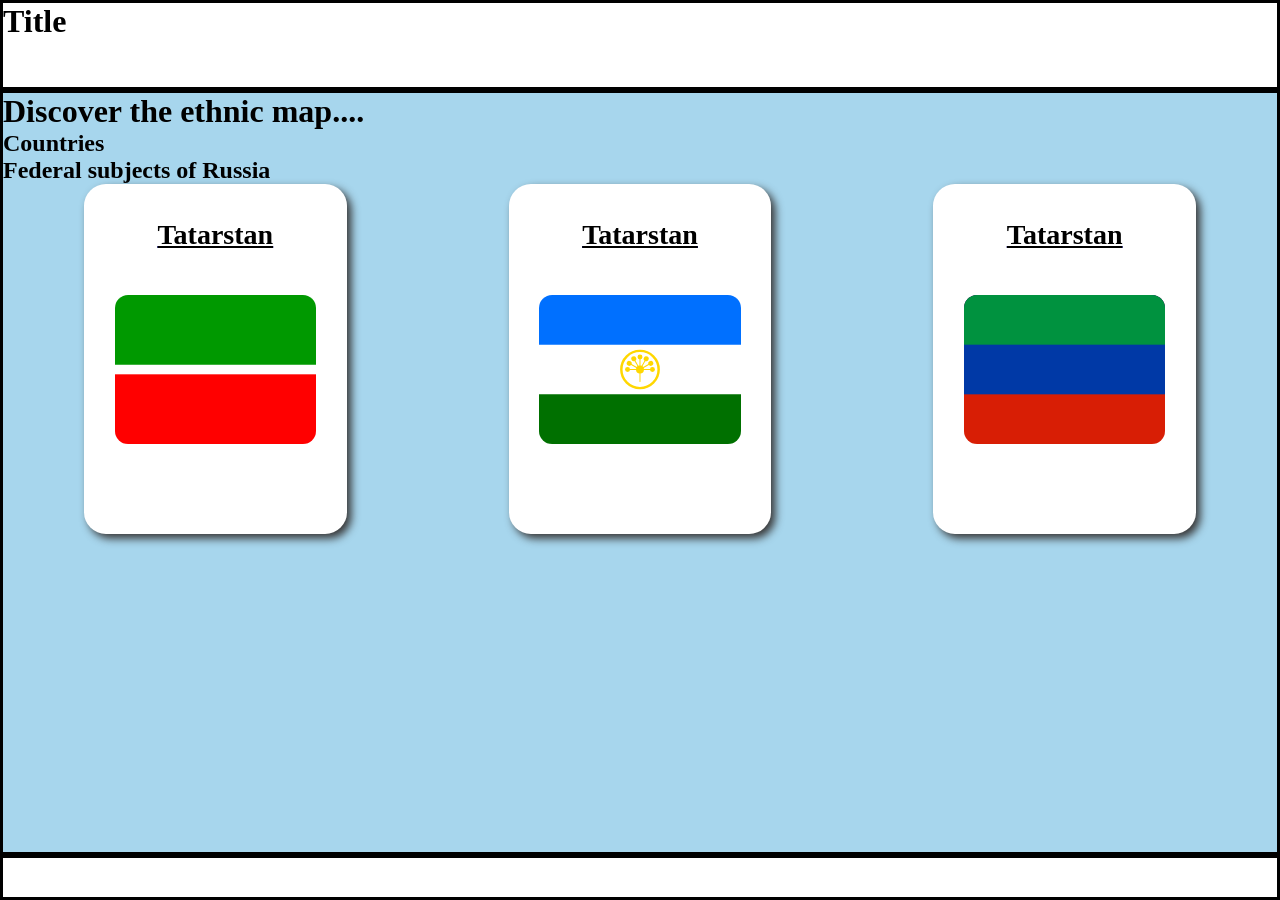
<file: index.html>
<!DOCTYPE html>
<html>
    <head>
        <link rel="stylesheet" href="style.css">
        <title></title>
    </head>

    <body>
        <header>
            <h1>Title</h1>
        </header>

        <main>
            <h1>Discover the ethnic map....</h1>
            <h2>Countries</h2>
            <section>
                

            </section>


            <h2>Federal subjects of Russia</h2>
            <section id="republics">
                
                    <a href="tatarstan_ethnic/">
                        <div class="cards">
                            <h3>Tatarstan</h3>
                            <img class="flag-img" src="Images_flags/Tatarstan_flag.png">
                        </div>
                    </a>

                    <a href="tatarstan_ethnic/">
                        <div class="cards">
                            <h3>Tatarstan</h3>
                            <img class="flag-img" src="Images_flags/Flag_of_Bashkortostan.svg">
                        </div>
                    </a>

                    <a href="tatarstan_ethnic/">
                        <div class="cards">
                            <h3>Tatarstan</h3>
                            <img class="flag-img" src="Images_flags/Flag_of_Dagestan.svg">
                        </div>
                    </a>
                    <!--<img class="flag-img" src="Images_flags/Flag_of_Bashkortostan.svg">
                    <img class="flag-img" src="Images_flags/Flag_of_Dagestan.svg">
                    <img class="flag-img" src="Images_flags/Flag_of_Sakha.svg.webp">
                    <img class="flag-img" src="Images_flags/Flag_of_Chukotka.svg.webp"> -->
                    
                    
                

            </section>


        </main>
        
        <footer>

        </footer>
    </body>
</html>
</file>
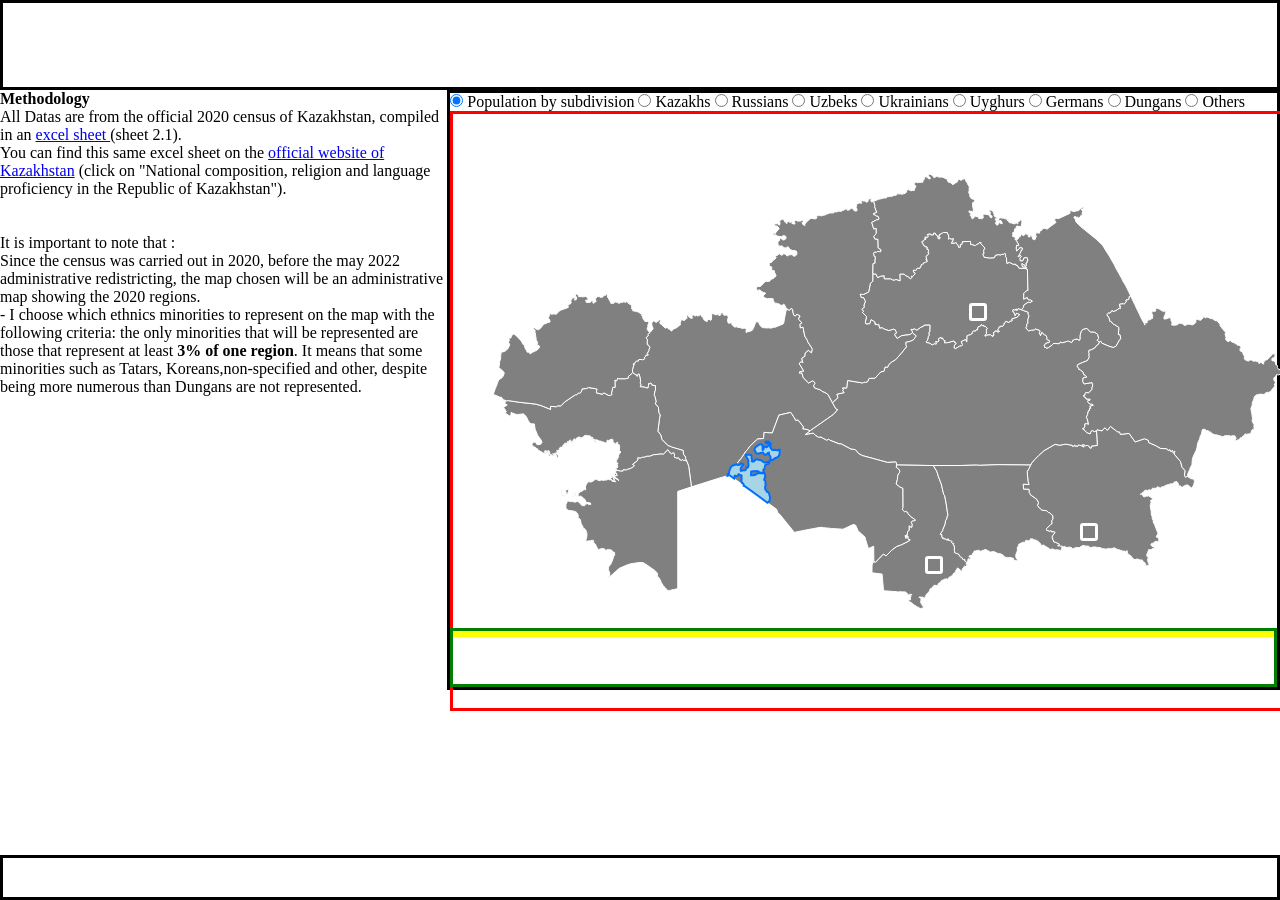
<file: kazakhstan_ethnic_map/index.html>
<!DOCTYPE html>
<html>
    <head>
        <title>A completer</title>
        <link rel="stylesheet" href="kem.css">

    </head>

    <body>

        <header>

        </header>
        <main>
            <div id="methodology-div">
            <h4>Methodology</h4>
                <p>All Datas are from the official 2020 census of Kazakhstan, compiled in an <a href="/census.xlsx">excel sheet </a>(sheet 2.1).</p>
                <p>You can find this same excel sheet on the <a href="https://stat.gov.kz/en/national/2021/">official website of Kazakhstan</a> (click on "National composition, religion and language proficiency in the Republic of Kazakhstan").</p>
                <br>
                <br>
                <p>It is important to note that : </p>
                <ul >
                
                    <li>Since the census was carried out in 2020, before the may 2022 administrative redistricting, the map chosen will be an administrative map showing the 2020 regions.</li>
                    <li>- I choose which ethnics minorities to represent on the map with the following criteria: the only minorities that will be
                    represented are those that represent at least <strong>3% of one region</strong>. 
                    It means that some minorities such as Tatars, Koreans,non-specified and other, despite being more numerous than Dungans are not represented.</li>
                </ul>
                



            
            </div>

            <section id="map-section">

                <section id="map-legend">
                    <div id="main-filters">

                    </div>

                    <div id="ethnic-filters">
                        <input type="radio" id="none-radio" name="ethnic"name="ethnic" onclick="clearMap(), hideLegend()" checked> <label>Population by subdivision</label>
                        <input type="radio" name="ethnic" onclick="colorMap('Kazakhs'), drawLegend('Kazakhs')"> <label>Kazakhs</label>
                        <input type="radio" name="ethnic" onclick="colorMap('Russians'), drawLegend('Russians')"> <label>Russians</label>
                        <input type="radio" name="ethnic" onclick="colorMap('Uzbeks'), drawLegend('Uzbeks')"> <label>Uzbeks</label>
                        <input type="radio" name="ethnic" onclick="colorMap('Ukrainians'), drawLegend('Ukrainians')"> <label>Ukrainians</label>
                        <input type="radio" name="ethnic" onclick="colorMap('Uyghurs'), drawLegend('Uyghurs')"> <label>Uyghurs</label>
                        <input type="radio" name="ethnic" onclick="colorMap('Germans'), drawLegend('Germans')"> <label>Germans</label>
                        <input type="radio" name="ethnic" onclick="colorMap('Dungans'), drawLegend('Dungans')"> <label>Dungans</label>
                        <input type="radio" name="ethnic" onclick="colorMap('Others'), drawLegend('Others')"> <label>Others</label>

                    </div>



                </section>

                
                <div id="main-map-div">
                    <svg
                    id="map"
                    xmlns:mapsvg="http://mapsvg.com"
                    xmlns:dc="http://purl.org/dc/elements/1.1/"
                    xmlns:rdf="http://www.w3.org/1999/02/22-rdf-syntax-ns#"
                    xmlns:svg="http://www.w3.org/2000/svg"
                    xmlns="http://www.w3.org/2000/svg"
                    mapsvg:geoViewBox="46.489440 55.432742 87.315881 40.549293"
                    width="792.54694"
                    height="434.92221"
                    >
                    
                    
                        <path
                            onmouseenter="popupname('Akmola Region', 'KZ-AKM')" onmouseout="reset('KZ-AKM')"
                            d="m 379.81694,99.882712 3.13,0.189998 1.65,3.46 2.9,-1.29 3.7,-0.57 0.14,3.08 6.23,0 1.97,1.06 2.15,0.27 1.24,-0.71 4.11,1.46 -0.22,-6.69 4.32,-0.12 1.14,1.42 2.77,1.12 2.05,1.88 0.53,0.3 1.13,-1.12 -0.5,-0.7 0.59,-1.03 0.77,0.59 2.43,-2.649998 -0.22,-0.95 -1.19,-0.48 -0.43,-2.18 2.83,0.06 0.76,-1.69 0.83,-0.48 2.14,0.29 0.49,-1.58 0.54,-0.09 0.37,-1.86 1.39,-0.84 0.81,-0.08 0.33,-1.19 0.67,0.05 0.86,-0.88 0.53,0.18 1.66,-0.83 -1.65,-1.88 1.07,0.22 -0.92,-3.19 2.99,-2.76 -1.14,-1.58 0.69,-0.22 0.07,-1.36 -0.34,-1.11 -1.35,-0.11 0.25,-2.3 -2.17,-0.17 -0.61,-1.27 -1.07,-0.36 -0.09,-1.1 -1.4,-2.03 0.59,-0.91 0.82,-0.08 0.56,-0.23 0.04,-0.82 0.99,-0.75 0.51,0.59 0.6,-1.19 -0.95,0.06 -0.06,-1.65 2.86,0.08 0.44,-0.52 -0.52,-0.59 0.16,-0.54 -0.64,-1.01 1.5,0.11 0.17,-0.81 1.91,0.14 0.09,0.98 2.74,-0.2 -0.06,-1.67 1.91,0.15 0.06,1.39 1.22,0.24 0.23,0.84 0.81,0.21 0.35,1.13 0.05,1.52 1.34,0.38 0.63,-1.46 -1.08,-0.23 -0.33,-1.54 0.82,-0.08 0.36,-1.63 1.08,0.23 0.46,-0.93 0.95,-0.06 0.73,-0.78 4.22,0.07 0.19,1.54 1.07,0.37 0.22,3.33 -0.47,1.06 0.66,0.33 0.44,-0.65 2.41,0.61 1.39,-0.57 0.17,1.8 -0.84,0.48 0.22,0.85 -0.82,0.07 0.08,0.96 -0.58,0.51 3.8,-0.1 0.3,-0.52 0.68,0.05 0.1,0.56 1.98,2.5 0.29,1.54 1.89,-0.25 -0.36,-2.36 1.76,-0.26 0.47,-2.71 8.21,-0.23 -0.08,0.96 0.26,0.02 -0.29,1.9 3.14,0.56 0.21,0.58 1.72,0.02 0.73,-0.76 0.54,-0.09 0.46,-0.64 1.21,-0.17 0.65,-1.31 1.98,0.05 -0.12,1.23 4.03,4.38 -0.78,1.17 -0.63,2.28 0.62,1.71 -1.24,0.56 0.02,1.1 0.94,1.06 0.26,1.26 5.67,0.71 4.6,-0.35 0.91,-2.38 3.75,-0.83 0.83,0.78 1.81,-0.9 2.1,-0.02 0.63,-0.9 0.66,-0.06 0.41,1.03 0.01,2.37 0.82,0.93 0.54,5.75 2.49,-1.06 3.72,1.89 2.64,-0.06 0.24,1.28 1.45,-0.07 1.39,2.67 7.52,0.56 0,0 0.06,0.56 1.02,0.15 0.45,19.959998 0.41,0.87 -1.19,0.23 -2.73,2.15 -0.61,0.72 -0.1,5.89 3.56,-1.75 0.99,2.29 2.29,0.21 1.9,1.09 -0.48,0.73 -1.04,0.11 -0.76,0.95 -1.98,-0.56 -4.33,2.83 -0.29,2.22 -2.1,2.48 0,0 -3.33,-0.99 -1.26,1.94 -0.56,-1.66 -0.53,0.19 0.31,0.57 -1.59,0.45 -0.53,-0.87 -0.94,0.4 -0.32,1.55 0.85,0.38 1.2,2.67 -0.2,0.63 0.7,0.49 1.04,-2.23 1,0.14 2.53,1.14 -2.89,2.76 -5.16,1.67 0.69,1.67 -1.08,0.51 -1.67,0.17 -0.79,1.34 -3.14,-1.33 -1.14,2.08 -0.77,0.17 -0.19,0.5 0.56,0.59 -1.31,1.53 -2.81,0.17 -0.12,1.03 -0.71,-0.35 -0.99,0.92 0.55,0.72 -1.41,1.25 2.11,1.43 -1.61,0.84 -2.23,-1.44 -0.77,1.2 -1.44,0.48 0.43,2.9 -1.3,0.36 0.27,0.94 -2.43,-1.85 -4.08,0.43 -0.48,0.98 -1.21,-0.4 1.78,-2.51 -0.35,-1.46 0.59,-0.84 -0.18,-0.67 -0.59,-0.33 1.33,-1.79 -2.2,-1.95 -1.4,0.1 -0.26,-1.07 -1.32,0.5 -0.28,-0.94 -0.9,0.16 0.04,0.78 -2.91,1.24 -0.55,2.92 -1.39,-0.02 -0.63,1.23 -1.74,-0.19 -1.52,1.26 0.41,0.94 -2.57,1.8 -1.38,-0.02 -0.3,0.48 -1.28,0.26 -0.25,6.4 -1.4,-2.45 -4.19,1.88 1.21,3.07 -0.62,1.22 -2.15,0.29 -2.79,1.78 -1.57,0.74 -1.2,-0.62 0.08,-2.17 1.73,-2.52 -0.41,-0.93 -0.91,0.3 -0.59,-1.72 -6.05,1.75 -0.87,-0.08 -0.66,0.33 -0.86,-0.21 -1.15,0.28 0.47,-2.51 -1.13,-0.1 -0.57,-0.69 -0.73,-1.74 -0.51,0.09 -0.59,0.97 -0.36,-1.7 -2.64,1.44 0.69,2.24 -1.6,1.01 -0.87,-0.07 -0.57,-0.69 -0.2,0.88 0.57,0.69 -0.24,1.38 -0.51,0.08 -0.83,-0.7 -2.5,1.32 -2.52,-1.61 -1.13,-0.09 -0.32,-0.79 -1.56,0.51 -0.67,-1.2 1.39,-1.55 0.81,-3.78 0.86,-1.34 -0.43,-2.61 0.94,-0.57 0.27,-6.81 -6.03,0.17 -0.6,1.11 -2.37,0.85 -4.22,3.17 -1.83,-1.43 -2.75,0.58 -1.15,-0.21 1.3,1.76 0.14,1.69 0,0 -2.31,1.76 -8.47,1.1 -4.58,2.91 -2.76,-4.27 2.16,-1.28 -1.27,-3.16 -1.67,-0.61 -4.81,1.4 -5.18,-1.84 -1.54,-1.11 -2.41,0.64 -1.01,-4.06 -1.49,0.7 -0.64,-0.55 -0.94,0.46 0.04,-1.16 -0.68,0.61 0.05,-1.29 -0.22,-1.18 -3.64,-2.14 -1.21,3.95 -3.87,0.44 -0.74,-1.59 1.28,-6.04 -4.14,-4.01 1.1,-0.99 -1.67,-2.18 2.77,-2.47 -0.92,-0.71 1.64,-4.77 -1.77,-3.67 -2.43,-0.13 -0.98,-3.37 3.38,0.33 5.1,-2.62 0.8,-3.53 0.86,-5.01 2.38,-1.99 z"
                            title="Aqmola oblysy"
                            id="KZ-AKM" />
                        <path
                            onmouseenter="popupname('Aktobe Region', 'KZ-AKT')" onmouseout="reset('KZ-AKT')"
                            d="m 243.32694,290.21271 -1.66,0.88 -2.03,0.43 -0.96,0.64 -0.86,1.18 -0.96,2.03 -0.75,2.14 -0.11,1.92 -0.85,0.43 -0.64,1.07 -0.05,0.83 -7.92,2.24 -28.04,8.87 0,0 -2.79,-20.57 -1.75,-4.85 0,0 -1.6,-3.13 0.36,-1.18 -2.29,-2.96 -0.24,-3.7 -11.41,-3.4 -3.95,-1.64 -5.83,-5.87 -1.21,-4.7 -2.9,-3.66 1.53,-11.71 0.74,-4.55 -1.32,-2.25 -0.43,-5.41 -3.03,-3.39 0.7,-2.66 -1.08,-4.64 -0.74,-1.26 0.64,-4.64 0.57,-0.45 -0.09,-4.69 -3.49,-0.3 -0.01,-1.24 -1.46,-1.06 -0.64,1.08 -1.27,-0.33 0.06,1.73 -0.48,2.55 -2.12,-0.21 -1.17,-0.59 -4.63,-0.49 0.78,-1.98 -0.83,-1.89 0.56,-1.7 -1.35,-6.85 -1.02,-0.24 -0.88,2.26 -1.19,-0.59 0.29,-0.79 -2.36,-1.07 -1.54,-1.42 0,0 -0.18,-2.77 1.28,-4.37 -0.68,-1.56 1.21,0.6 0.79,-2.02 1.5,-1.35 1.9,0.01 0.35,-1.45 2.4,-0.05 1.66,0.3 1.91,-1.13 -0.45,-0.83 1.35,-1.7 0.41,-1.07 2.15,0 -1.14,-1.39 1.87,-3.29 -0.07,-0.89 0.87,-1.76 -0.25,-1.52 -1.31,-0.62 -0.06,-0.77 -0.92,-0.28 -0.07,-2.57 0.36,-2.11 -1.46,-2.03 2.07,-2.2 -0.33,-0.87 2.45,-2.92 -0.3,-0.43 0,0 0.6,0.4 0.36,-0.13 1.13,-1.77 0.7,-0.39 0.38,-0.64 -0.32,-1.37 -0.78,-1.79 -0.32,-2.22 0.59,-1.25 0.4,-1.32 0.58,0.21 0.47,-0.06 0.67,0.37 0.32,-0.01 0.25,-0.18 0.17,0.16 0.1,0.58 0.45,0.14 0.32,0.5 0.41,-0.16 -0.03,-0.59 0.45,-0.11 0.12,-0.27 0.32,0.03 0.16,-0.23 0.49,-0.04 0.25,0.12 0.47,-0.6 -0.1,-0.61 0.83,-0.41 0.63,0.37 0.36,0.43 0.1,0.72 -0.13,0.35 -0.63,0.79 -0.15,0.39 0.15,0.38 0.55,0.5 0.93,0.59 4.07,3.81 0.35,0.14 0.6,-0.57 1.58,0.09 0.4,0.94 1.25,0.65 2,1.55 0.37,0.01 0.42,-0.35 0.39,-0.91 1.56,-0.91 0.96,-0.28 2.12,-1.13 1.02,-0.95 1.1,-0.8 0.73,-0.28 0.25,-0.27 0.1,-0.33 -0.12,-0.98 0.05,-1.01 0.76,-2.52 0.31,-0.44 0.4,-0.14 1.62,0.83 1.19,0.01 0.55,-0.49 0.21,-1.35 0.28,-0.14 0.9,0.19 0.35,-0.24 0.11,-0.48 -0.29,-1.3 -0.01,-0.93 0.65,-0.74 0.1,-0.03 0.49,0.62 0.17,0.63 1.03,0.56 0.92,1.25 0.92,0.05 0.92,0.5 0.24,-0.2 0.15,-0.83 -0.39,-1.07 -0.18,-1.09 0.12,-0.09 1.13,-0.03 0.39,-0.14 0.48,0.06 1,0.8 0.4,0.08 1.05,-0.67 0.37,0.18 0.42,0.44 0.47,0.1 1.97,-0.74 1.15,-0.6 0.37,0.42 0.34,1.18 0.63,0.5 0.75,0.31 0.5,0.84 0.04,1.07 0.6,0.78 1.76,1.2 1.34,0.39 0.33,-0.12 0.06,-0.22 -0.27,-0.66 0.08,-0.24 1.61,-0.77 0.99,0.01 0.53,0.98 0.82,-0.36 0.3,-1.09 0.13,-3.89 0.16,-1.39 0.47,-0.24 0.77,-0.06 0.45,0.7 0.6,0.44 0.31,-0.05 0.24,-0.31 0.5,-0.12 0.36,0.72 0.85,-0.02 0.25,0.37 0.95,-0.89 0.28,-0.03 0.47,-0.4 0.22,0.34 -0.08,0.66 0.18,0.45 1.46,0.34 0.11,-0.1 -0.12,-0.33 0.09,-0.27 0.51,-0.12 0.2,-0.27 -0.14,-0.89 0.47,-0.22 0.33,-0.34 0.16,0.09 0.17,-0.18 0.16,0.1 0.22,-0.33 0.66,0.27 0.6,1.89 0.28,0.38 0.5,0.09 1.13,-0.26 0.97,0.11 0.78,0.16 0.38,0.44 0.75,1.56 -0.04,0.42 -0.4,0.54 -0.29,1.17 0.14,2.01 0.49,1.49 0.45,0.27 0.6,0.06 1.7,-0.64 0.75,0.06 0.23,0.33 -0.23,0.98 0.15,0.65 1.34,0.64 0.4,1.08 0.62,0.48 1.08,0.15 0.84,-0.24 0.46,0.03 1.39,0.5 2.23,0.25 0.51,0.21 0.33,0.53 0.37,0.11 0.46,-0.39 1.67,0.4 1.32,-0.36 0.38,0.01 1.23,1.69 0,0.24 -0.42,0.19 -0.05,0.18 0.03,1.84 0.03,0.24 0.22,0.05 1.53,-0.78 3.41,-0.87 0.91,-0.48 1.27,-2.12 2.05,-5.36 0.58,-0.84 0.68,-0.28 1.32,0.19 0.87,0.45 0.19,0.28 0.05,1.4 2.37,2.96 0.75,0.42 2.35,0.29 2.11,0.16 2.02,-0.11 1.2,0.24 1.5,-0.02 1.93,-0.69 1.56,-0.08 8.13,-3.31 0.46,-0.39 0.3,-0.81 0.58,-3.81 1.76,-8.88 1.63,-0.55 0,0 1.29,0.63 1.43,-0.63 0.87,-1.52 1.36,2.1 0.17,1.97 0.96,3.23 1.58,0.62 1.03,-1.44 0.52,-0.38 2.88,1.73 0,1.2 -0.65,0.11 -0.65,2.25 3.5,3.41 -2.2,1.53 0.39,1.72 -0.01,1.84 2.72,-0.85 1.78,9.06 2.57,4.09 0.39,1.56 4.23,6.32 0.38,1.56 -0.94,3.3 -3.08,-2.53 -3.1,2.75 -0.28,3.2 -3.07,1.87 0.63,3.45 0.63,0.9 -2.29,-0.79 -1.65,2.15 1.01,1.15 3.55,6.01 -0.64,0.49 -0.38,-0.38 -2.91,0.47 -0.5,1.39 2.52,-0.23 1.39,4.81 5.42,5.36 4.2,-2.29 2.02,1.8 0.12,1.12 -1.29,1.72 0.74,2.51 6.34,2.15 1.13,1.27 3.17,1.2 3.15,2.2 4.19,8 0,0 3.56,6.23 1.77,0.79 -4.31,4.75 -22.92,16.02 0,0 -1.46,0.47 -0.85,-1.22 -5.59,-0.87 0.84,-1.94 -5.36,-6.82 -2.43,0.37 -1.6,-3.05 -3.32,-5 -11.81,2.72 -6.69,17.89 -8.13,-0.67 -0.56,6.16 -5.96,0.49 -7.83,7.27 -1.64,2.56 -2.24,2.45 -4.27,6.41 z"
                            title="Aqtöbe oblysy"
                            id="KZ-AKT" />
                        <path
                            onmouseenter="popupname('Almaty Region', 'KZ-ALM')" onmouseout="reset('KZ-ALM')"
                            d="m 620.77694,255.05271 2.32,1.51 0.97,1.14 2.45,0.22 0.95,2.44 8.65,-0.97 6.1,8.55 9.25,-3.23 4.15,1.72 -0.08,2 6.65,2.92 5.65,3.16 6.04,0.15 1.09,1.66 0,0 0.92,-0.03 1.09,-0.71 0,0 0.57,1.43 0.63,0.73 0.87,-1.23 0,0 0.57,0.01 -0.73,1.14 0.65,0.14 0,0 0.68,0.03 0.68,0.51 0.63,-1.16 0.46,-0.02 -0.36,0.98 0,0 -0.98,0.73 0.27,0.3 0.85,-0.17 -0.69,0.91 6.44,7.55 0,0 1.52,5.75 3.15,3.43 -0.6,4.2 0.24,1.58 0.71,0.62 2.01,-0.72 0,0 0.33,0.45 1.71,1.03 0.72,0.64 3.36,0.72 0.27,0.38 0.52,1.98 -0.74,3.53 -2.06,3.04 -1.03,-0.72 -2.46,-2.19 -1.04,-0.26 -1.57,0.33 -1.12,0.45 -1.86,1.28 -1.24,0.12 -0.57,-0.33 -0.34,-1.01 -0.19,-0.1 -1.04,0.27 -0.5,-0.15 -0.13,-1.11 -0.22,-0.43 -0.24,-1.26 -0.72,-0.55 -0.37,-0.65 -0.82,-0.45 -0.19,0.3 -0.4,0.2 -0.64,-0.15 -0.93,0.74 -0.28,0.55 -0.72,0.17 -0.29,0.4 -0.52,0.31 -0.96,0.16 -0.3,-0.53 -0.12,0.02 -0.93,0.88 -0.61,-0.14 -0.21,-0.18 -0.59,0.56 -0.97,0.16 -0.38,-0.12 -0.14,0.2 -0.73,0.23 -0.28,0.53 -0.21,0.05 -0.93,-0.28 -0.04,0.33 -0.29,0.31 -0.05,0.35 -0.21,0.23 -0.4,-0.02 -0.76,0.26 -1.24,-0.04 -1.18,1.01 -0.71,0.07 -0.72,-0.46 -1.27,-0.36 -0.44,-0.44 -0.14,0.06 -0.11,0.59 -0.38,0.35 -1.75,0.74 -0.92,-0.12 -0.88,0.13 -0.39,-0.31 -0.45,0.1 -0.48,0.41 -0.35,0.96 -0.9,0.63 -0.76,0 -0.39,-0.52 -0.26,-0.08 -0.55,0.21 -0.73,0.61 -0.46,0.15 -0.85,0.05 -0.48,-0.44 -0.67,0.06 -0.65,-0.17 -0.16,0.27 0.24,0.55 -0.06,0.25 -0.29,-0.16 -0.29,0.06 -1.12,1.23 -1.97,1.25 -0.31,0.35 -0.5,0.15 -0.22,0.35 0.22,0.24 0.52,-0.37 0.43,-0.01 0.64,0.43 0.51,0.07 0.57,1.69 0.79,0.43 1.57,-0.24 0.62,-0.56 1.46,0.21 0.69,-0.52 0.49,0.06 0.3,0.34 -0.11,0.34 0.17,0.09 0.83,-0.24 0.46,0.91 1.6,0.8 0.69,0.67 0.1,0.72 -1.66,0.56 -0.79,0.8 0.83,1.28 -0.25,0.56 -0.52,2.17 -0.42,0.74 0.4,1.31 0.38,3.06 0.39,1.15 0,2.14 0.28,1.84 0.58,1.45 -0.13,0.56 0.03,0.27 0.28,0.36 -0.05,0.76 1.02,2.25 -0.06,0.82 0.32,1.47 0.36,0.26 1,2.23 2.46,6.2 0.3,0.4 0.26,0.94 -0.23,0.81 0.03,0.52 -0.49,0.5 -0.96,2.06 0.04,0.19 0.23,0.29 1.36,-0.09 0.27,0.12 0.04,0.74 0.4,0.8 0.02,0.67 0.34,0.81 -0.44,0.82 -0.61,0.05 -0.45,0.38 -0.5,-0.3 -0.54,-0.1 -1.47,0.42 -1.77,1.46 -1.79,0.51 -0.41,0.47 -0.01,0.83 0.31,0.58 0.64,0.63 0.89,0.58 1.66,0.43 0.43,0.75 -0.05,0.12 -0.21,-0.04 -0.55,0.3 -0.22,-0.23 -0.08,0.23 -0.34,0.13 -0.32,-0.14 -0.13,0.28 -1.42,0.6 0.01,0.26 -0.43,0.29 -0.3,-0.11 -0.52,0.21 -0.01,-0.22 -0.54,0.21 -0.1,-0.29 -0.18,-0.01 -1.06,0.18 -0.06,0.8 -0.32,0.8 -0.39,1.66 -0.69,0.67 -0.3,1.12 0.2,1.05 0.62,1.29 0.58,0.54 0.53,0.05 0.21,0.24 -0.37,0.43 -0.82,0.41 -0.12,0.59 -0.03,0.88 0.41,0.57 -0.03,1.42 0.91,0.65 -0.23,0.79 0.47,0.65 -0.17,0.96 -0.64,0.37 -0.36,0.02 -0.35,-0.28 -0.23,-0.01 -0.56,0.46 -0.3,-0.06 -0.52,0.36 -0.15,-0.09 -0.13,-0.45 0.16,-1.3 -0.36,-0.55 -0.32,-0.91 -0.45,-0.29 -0.76,-0.19 -0.78,-0.75 -0.32,-0.92 -0.28,-0.5 -0.23,-0.15 -1.16,-0.08 -0.18,0.39 -0.26,0.07 -0.15,-0.19 0,-0.36 -0.14,-0.05 -0.86,-0.07 -0.31,-0.2 -0.47,0.07 -0.26,-0.42 -1.56,-0.25 -0.94,0.66 -0.83,-0.14 -1.23,0.02 -0.49,-0.82 -1.74,-1.4 -0.47,-1.03 -0.24,-0.23 -1.14,-0.88 -0.92,-0.25 -0.36,-0.47 -0.29,-0.11 -0.8,-1.4 -0.2,-1.09 0.09,-0.49 0.23,-0.32 -0.12,-0.11 -0.47,0.01 -1.04,0.34 -0.31,0.67 -0.2,0.13 -0.59,-0.77 -0.35,-0.2 -0.76,0.09 -0.56,-0.21 -0.55,0.16 -0.53,-0.36 -1.02,-0.2 -0.5,-0.27 -0.51,0.05 -0.58,-0.5 -0.59,0.03 -0.28,-0.21 -0.72,0.26 -0.55,-0.74 -1.99,-0.46 -0.44,-0.7 -0.75,-0.28 -1.69,0.7 -0.62,-0.23 -0.33,0.65 -0.48,0.15 -2.97,-0.68 -0.4,0.62 -0.97,-0.17 -0.47,0.15 -0.47,0.53 -0.38,-0.55 -0.35,-0.21 -0.3,0.01 -0.73,0.45 -0.62,-0.67 -0.61,0.19 -0.72,-0.35 -0.67,0.04 -0.35,-0.15 -0.58,-0.66 -1.59,0.1 -1.19,-0.26 -1.16,-0.02 -1.02,-0.38 -0.94,0.11 -0.6,-0.22 -2.06,0.54 -1.63,0.05 -0.71,-0.22 -0.57,-0.79 -0.35,-0.21 -1.73,-0.18 -0.85,0.14 -2.21,-0.58 -1.61,0.02 -0.85,0.83 -0.91,0.13 -0.32,0.83 -0.31,0.25 -2.24,-0.2 -0.8,0.08 -1.01,-0.24 -0.56,0.79 -0.79,0.08 -1.89,0.54 -0.47,-0.02 -0.15,-0.13 -0.3,-0.91 -0.61,-0.36 -2.6,-0.11 -1.92,0.36 -0.24,-0.11 -0.31,-0.43 -0.9,-0.1 -0.65,-0.54 -0.61,0.3 -0.65,-0.19 -0.94,0.48 0,0 -0.15,0.02 -0.2,-0.94 -1.01,0.44 -1.08,-0.68 -1.88,0.21 0,0 -0.22,-0.43 1.12,-0.34 0,0 0.52,-1.06 -3.66,-1.73 -1.88,-0.39 -0.46,-1.9 -0.75,-0.33 0.27,-1.15 -0.74,-0.44 0.22,-2.26 2.58,-3.13 -0.7,-1.18 -2.91,0.36 0.29,-0.93 -1.1,-0.14 -0.66,0.45 -3.28,-1.15 -0.01,-1.72 4.25,-4.04 0.74,-0.35 0.46,-1.25 -0.45,-1.93 0.86,-0.99 0.44,-1.16 -0.09,-3.34 -2.02,-1.38 -1.1,-1.49 -1.21,-0.17 0,0 -1.86,-1.71 -0.33,-0.04 0,0 -4.34,-0.47 -3.71,-3.55 -0.63,-0.99 0.89,-3.28 -1.86,-3.21 -6.24,-4.37 -0.38,-1.19 -0.76,-0.91 -0.16,-3.34 -5.45,-0.14 -0.35,-5.11 5.87,0.43 -1.06,-2.79 -0.84,-10.2 1.85,-3.12 0,0 1.56,-3.41 1.7,-2.81 0,0 2.23,-2.51 4.13,-4.24 5.29,-4.78 11.11,-6.39 4.63,0.93 5.94,-1.1 6.63,1.17 -0.02,0.82 0,0 1.12,0.3 1.33,-1.57 0,0 0.54,1.63 0.6,-0.73 1.77,0.64 0.61,-1.44 1.26,0.2 1.79,0.53 2.95,1.31 -2.1,-2.12 1.35,-0.25 2.05,1.05 1.93,-0.27 1.94,1.03 0.64,1.64 1.46,-0.22 -0.03,-1.78 5.89,-0.66 -0.84,-14.68 0,0 0.53,-0.98 5.02,1.12 2.85,-3.2 2.48,2.61 0,0 3.13,-3.99 z"
                            title="Almaty oblysy"
                            id="KZ-ALM" />
                        <path
                            onmouseenter="popupname('Atyrau Region', 'KZ-ATY')" onmouseout="reset('KZ-ATY')"
                            d="m 64.86694,284.05271 -0.14,0.12 -0.3,-0.07 -0.6,-1.25 -0.2,-0.11 0.16,-0.19 -0.54,-1.2 -0.1,-0.8 -0.45,-0.49 -0.07,-0.23 0.11,-0.16 0.3,-0.11 1.06,0.42 0.96,1.08 0.33,1.24 -0.52,1.75 z m 74.76,-85.62 1.53,1.43 2.36,1.06 -0.29,0.8 1.18,0.59 0.88,-2.26 1.02,0.24 1.35,6.85 -0.56,1.7 0.82,1.89 -0.77,1.98 4.62,0.49 1.17,0.59 2.12,0.21 0.48,-2.55 -0.05,-1.73 1.27,0.33 0.63,-1.08 1.47,1.06 0,1.24 3.49,0.3 0.09,4.69 -0.57,0.44 -0.64,4.64 0.74,1.26 1.08,4.64 -0.7,2.66 3.03,3.39 0.43,5.41 1.32,2.25 -0.74,4.56 -1.53,11.7 2.9,3.67 1.21,4.7 5.83,5.86 3.95,1.64 11.41,3.4 0.24,3.7 2.29,2.95 -0.36,1.18 1.59,3.13 0,0 -1.74,-1.04 -1.52,0.11 -0.91,-0.85 -1.34,0.69 -2.06,-0.62 -0.51,-1.56 -0.86,-0.38 -0.99,0.68 -1,-0.59 -1.45,-0.42 -0.32,-0.89 0.31,-1.54 -0.67,-2.01 -0.95,-0.13 -0.56,0.3 -0.3,0.5 -0.57,0.18 -1.26,-0.78 -2.35,-3.33 -4.58,4.54 -2.15,-0.3 -7.68,0.8 -3.72,1.45 -2.94,0.07 -1.8,0.72 -1.26,0.3 -1.19,-0.06 -1.38,0.32 -0.39,0.64 -3,-0.37 0.27,1.24 -1.05,2.01 -4.42,3.29 2.04,1.2 -1.26,1.21 -1.97,1.19 -2.35,1.01 -1.39,0.19 -1.3,0.86 -3,-0.4 -0.62,1.55 -2.62,-0.14 -4.45,-1.1 0,0 -0.03,-0.25 0.73,0.12 0.35,-0.15 -0.74,-0.26 -0.12,-0.25 0.07,-0.67 0.41,-0.18 -0.06,-0.46 0.19,-0.16 1.5,-0.15 -0.79,-0.46 -0.13,-0.42 0.26,-0.27 0.79,-0.21 -0.43,-0.48 -0.27,-0.69 -0.47,-0.38 -0.11,-0.35 0.17,-0.18 0.85,-0.01 0.28,-0.52 -1.08,-0.95 -0.39,-0.15 -0.59,-0.7 0.41,-0.54 0.68,0.01 -0.69,-0.34 -0.08,-0.39 -0.27,-0.09 0.21,-0.34 -0.04,-0.39 0.55,-0.42 0.85,0.11 -0.31,-0.52 0.3,-0.2 -0.41,-0.14 -0.06,-0.27 0.68,-0.37 0.48,-0.8 0.39,0.45 -0.06,-0.4 0.13,-0.38 -0.12,-0.13 -0.27,0.09 -0.19,-0.32 0.26,-0.42 0.06,-0.56 0.44,-0.63 0.07,-0.76 1.2,-1.29 0.54,-0.18 -0.51,-0.19 -0.05,-0.17 0.62,-0.09 0.11,-0.15 -0.41,-0.23 -0.39,-0.63 -0.83,-0.74 0.28,-1.52 -0.23,-1.02 0.73,-0.71 -0.77,-0.29 0.27,-0.66 -0.38,-1.39 -0.2,-0.06 -0.27,0.14 -0.29,-0.14 -0.44,0.3 -0.26,-0.12 0.23,-0.45 0.35,-0.11 -0.63,-0.64 -0.21,0.08 -0.16,-0.11 0.16,-0.69 0.37,-0.28 -0.24,-0.5 -0.4,-0.16 -0.12,0.07 -0.47,0.77 -0.96,0.57 -0.53,0.84 -0.02,0.72 -0.33,-0.03 -0.34,-0.24 0.04,-0.5 -0.17,-0.3 0.08,-0.33 0.26,-0.26 -0.12,-0.43 -0.35,-0.23 -0.37,0.15 -0.25,0.32 -0.2,-0.06 0.04,-0.75 0.16,-0.25 -0.35,-0.12 -0.07,-0.28 -0.8,-0.32 -0.11,-0.18 0.09,-0.17 0.36,0.1 0.42,-0.47 -0.17,-0.24 0.1,-0.48 -0.22,-0.38 -0.45,-0.31 -2.88,0.56 -0.75,0.82 -0.45,0.22 -0.24,-0.04 -0.35,-0.78 -0.44,-0.08 -0.53,2.41 -0.23,0.27 -0.58,0.24 -0.85,0 -1.44,-0.79 -1.92,-0.35 -1.42,-0.79 -1.02,0.11 -0.44,-0.23 -0.02,-0.22 -0.24,0.1 -0.11,-0.24 -1.25,-0.44 -1.4,-0.21 -0.71,0.04 -0.74,-0.53 0.12,1.08 0.45,0.44 0.5,0.25 0.27,0.46 -0.07,1.15 -0.26,0.53 -0.13,-0.09 0.11,0.32 -0.13,0.01 -0.34,-0.92 0.17,-0.83 -0.41,-0.43 -0.35,-0.05 -0.1,-0.39 -0.39,-0.35 -0.47,-1.76 -0.16,0.01 -0.03,0.33 -0.21,0.02 -0.25,0.36 -0.49,0.09 -0.66,0.68 -0.21,0.1 -0.12,-0.17 0.52,-0.54 0.49,-0.28 0.2,-0.8 0.18,-0.01 0.05,-0.16 -0.16,-0.27 0.33,-0.27 0.07,-0.54 -0.89,0.47 -0.72,0.88 0.43,-0.84 -0.01,-0.31 -1.11,-1.28 -2.54,-0.75 -0.78,0.12 -0.26,-0.21 -0.52,0.23 -0.96,-0.32 -0.44,0.21 -0.39,-0.02 -1.37,1.18 -0.31,0.02 -0.28,0.21 -0.15,0.73 -0.32,-0.08 -0.31,0.18 -0.95,-0.03 -0.45,-0.22 -0.48,-0.01 -1.08,-0.53 -0.92,0.22 -0.4,0.26 -0.42,0.59 -0.16,0.08 -0.18,-0.19 -0.3,0.06 -0.89,1.66 -0.52,0.5 -0.39,0.02 -0.17,-0.19 0.19,-0.77 -0.08,-0.36 -0.25,-0.13 -0.28,0.13 -0.64,0.47 -0.5,0.66 -0.14,1.04 -0.53,1.4 -0.24,0.24 -0.34,-0.08 -0.21,-0.3 0.25,-0.88 -0.13,-0.19 -0.65,0.53 -0.29,-0.01 -0.18,-1.17 -0.48,-0.73 -0.96,1.62 -0.2,0.58 -0.35,0.37 -0.14,0.05 -0.24,-0.3 0.16,-0.89 -0.23,-0.01 -0.55,0.33 -0.29,0.39 0.18,0.24 -0.66,0.54 -0.5,1.04 -0.23,0.88 -0.35,0.54 -0.26,-0.3 -0.08,-2.05 -1.31,1.39 -0.58,0.41 -1.4,2.09 -0.24,0.86 -1.33,-0.36 -0.7,0.33 -0.77,1.22 0.1,0.95 -0.27,0.39 -0.51,0.25 -0.32,0.46 -0.84,-0.28 -0.53,-0.43 0.25,0.77 -0.15,0.61 0.94,0.76 -0.2,0.09 -0.59,-0.28 -0.14,0.16 0.81,0.66 0.31,0.52 -0.09,0.22 -0.53,-0.15 -1.25,-0.73 -0.42,-0.05 -0.51,0.83 -0.34,-0.05 -0.27,-0.29 -0.22,0.06 -0.18,0.81 0.26,0.48 -0.36,0.38 -0.24,-0.15 -0.33,-0.71 -0.51,-0.61 -0.17,0.01 0.1,0.77 0.34,0.54 0.02,0.3 0.58,0.59 0.12,0.52 -0.13,0.15 -1.32,-0.77 -0.65,-0.52 -0.1,-0.23 -0.46,-0.01 -0.81,-0.6 -0.22,0.01 -0.18,0.34 -0.56,-1.16 -0.24,-0.13 0.06,-0.4 -0.13,-0.27 0.21,-0.35 0.62,0.18 -0.79,-0.88 0.05,-0.36 -0.11,-0.21 -1.01,-0.36 -0.44,0.06 -0.15,0.12 0.35,0.41 0.37,0 0.19,0.2 0.09,0.32 -0.11,0.4 0.24,0.91 1.02,1.12 0.11,0.4 -0.14,0.41 0.42,0.26 0.12,0.23 0,0.28 -0.16,0.18 -0.34,0.02 -0.19,0.35 -0.19,0 -0.6,-0.46 0.06,-0.25 -0.33,-1.14 0.09,-0.42 -0.26,-0.1 0.11,-0.28 -0.57,-1.4 -0.63,-0.59 -0.84,-0.48 -0.03,-0.21 -0.23,-0.18 -0.38,-0.07 0.15,0.23 -0.09,0.12 -0.5,-0.37 -0.06,0.1 0.45,0.96 0.5,0.22 0.07,-0.37 0.23,0.17 0.12,0.42 0.3,0.33 -0.09,0.31 0.15,0.45 -0.25,-0.04 -0.41,-0.56 -0.61,-0.38 -0.08,0.18 0.28,0.21 0.23,0.59 -0.46,0.18 0.04,-0.64 -0.43,-0.38 -0.32,-0.56 0.05,-0.22 0.19,-0.11 -0.4,-0.37 -0.35,-0.01 -0.09,0.13 0.24,0.53 -0.29,0.18 0.41,0.39 0.05,0.39 0.39,0.51 0.53,0.46 -0.06,0.23 -1.07,-0.58 -1.93,-0.54 -0.34,-0.54 -0.77,-0.47 -0.55,-0.11 -1,-0.5 -0.81,-0.78 -0.68,0.06 -0.69,-0.97 -0.26,-0.72 -0.67,-0.36 -0.33,0.01 -0.38,-0.3 -0.62,-0.09 -0.66,-1.31 -0.41,0.26 -1.14,-0.24 -0.3,-0.32 0.1,-0.52 -0.08,-0.2 -0.66,-0.08 -0.56,-0.27 0.01,-0.59 0.58,-1.54 1.35,-1.15 1.47,0.08 0.61,0.47 0.12,0.82 1.1,1.07 0.96,0.11 2.2,-0.26 0.81,-0.67 0.96,-1.42 -0.67,-1.92 -3.68,-4.98 -0.93,-2.15 -1.4,-3.48 -0.35,-1.21 -0.69,-4.65 -2.61,-0.05 -1.79,-0.5 -2,-3.2 -0.86,-2.05 -1,-1.75 -2.52,-2.44 -0.99,-0.12 -0.79,0.25 -3.33,0.33 -1.98,0.04 -2.6,-0.82 -2.81,-1.2 0.04,0.79 -0.21,1.58 -0.44,1.63 -3.5,-2.08 -1.12,-1.14 -0.45,-0.78 0.83,-0.43 0.08,-0.18 -1.77,-3.17 -1.03,-1.54 2.36,-1.16 0.39,-0.6 0.71,0.07 0.22,-0.58 -2.15,-0.77 -0.04,-0.53 0.46,-0.95 -0.05,-0.84 -0.19,-0.51 -0.18,-0.25 -1.16,-0.52 -0.41,-0.67 0,0 2.94,0.98 2.28,-0.12 9.89,1.55 17.14,1.91 5.38,1.51 9.52,3.77 -0.15,-3 6.05,0.33 1.06,-0.86 3.27,0.08 3.94,-4.04 10.68,-7.17 1.22,-0.03 1.82,-1.73 0.8,0.4 1.79,-1.1 1.08,-3.39 4.02,-0.28 2.31,-1.06 8.22,1.42 0.52,1.06 -0.67,0.47 -0.15,2.4 6.23,1.42 0.69,-1.22 0.85,-0.12 4.27,2.42 2.09,-0.05 1.37,-0.83 -0.44,-1.44 1.35,-5.73 2.35,-0.1 -0.3,-7.15 1.72,0.76 1.16,-2.7 1.2,0.58 6.75,0.01 3.01,-0.95 -0.51,-1.19 3.76,-3.19 0.67,-0.97 z"
                            title="Atyraū oblysy"
                            id="KZ-ATY" />
                        <path
                            onmouseenter="popupname('Karaganda Region', 'KZ-KAR')" onmouseout="reset('KZ-KAR')"
                            d="m 528.45694,135.75271 6.7,2.43 0.08,2.26 0.85,1.31 -0.86,2.64 -0.43,2.31 0.11,3.03 -1.04,0.24 -0.53,1.1 0.84,1.3 -1.44,1.36 2.86,3.15 2.87,-0.75 2.8,-0.23 1.57,-1.32 0.26,0.82 3.18,0.62 1.07,1.34 -1.12,0.87 1.29,3.31 1.36,-3.41 2.72,2.9 1.12,0.05 1.5,2.58 -0.68,0.4 0.53,1.51 2.24,0.89 0.32,1.21 -0.66,0.28 0.29,0.56 -1.05,0.34 -0.2,-0.29 -2.65,1.12 0.03,0.65 -1.24,0.83 0.67,2.29 1.25,-0.06 0.37,0.83 1.95,-0.58 4.02,-2.93 0.94,-1.26 5.7,0.19 0.69,-0.39 0.27,-0.98 0.93,-0.36 0.86,0.92 6.83,-1.88 2.52,1.48 0.92,-0.22 0.9,-2.42 0.45,0.34 1.53,-0.88 2.19,-0.24 2.18,1.3 0.73,-1.28 -0.12,-2.99 1.21,-4.82 2,-1.95 3.75,-0.97 3.44,3.64 4.06,0.16 3.2,2.05 1.15,4.09 -1.55,2.13 2.24,1.6 0,0 -0.44,1.71 -2.86,2.38 -1.53,2.13 -2.75,1.26 -0.86,0.6 -1.77,0.05 -0.54,2.31 0.59,0.88 -0.45,1.82 0.51,1.37 -0.4,1.57 -1.73,2.72 -5.06,1.86 -4.59,2.21 -0.29,1.71 1.56,1.79 -0.05,1 1.64,0.54 2.92,2.41 0.05,1.88 1.57,0.91 1.88,1.96 -1.86,0.79 -0.4,-0.57 -1.62,0.84 0.17,1.15 -0.45,1.92 1.37,2.73 7.96,-1.31 0.8,2.38 -0.82,3.2 0.02,1.24 -3.58,3.68 -1.49,-0.51 -0.99,0.08 -1.01,0.93 0.22,1.52 -1.54,0.47 0.72,1.48 1.68,0.78 0.27,1.28 3.04,-0.08 0.92,0.28 -0.42,1.03 -1.71,0.07 -0.51,1.5 2.5,2.28 1.96,-0.15 1.38,1.1 -3.62,1.32 1.16,1.67 -1.33,0.01 -0.18,2.4 -0.96,-0.04 -0.96,4.09 -1.17,2.59 0.4,1.15 0.44,0.2 1.02,4.4 0.21,1.48 -1.77,-0.78 -1.84,0.29 0.1,2.19 -0.83,2.02 -1.53,0.58 1.74,0.9 1.01,1.72 1.89,1.4 2.89,1.08 0.94,-2.59 1.21,-0.75 2.29,1.12 1.94,-0.87 0,0 0.84,14.68 -5.89,0.66 0.03,1.78 -1.46,0.22 -0.64,-1.64 -1.94,-1.03 -1.93,0.27 -2.05,-1.05 -1.35,0.25 2.1,2.12 -2.95,-1.31 -1.79,-0.53 -1.26,-0.2 -0.61,1.44 -1.77,-0.64 -0.6,0.73 -0.54,-1.63 0,0 -1.33,1.57 -1.12,-0.3 0,0 0.02,-0.82 -6.63,-1.17 -5.94,1.1 -4.63,-0.93 -11.11,6.39 -5.29,4.78 -4.13,4.24 -2.23,2.51 0,0 -1.7,2.81 0,0 -32.12,-0.37 -18.61,0.69 -3.44,-0.25 -15.58,0.4 -27.53,0.06 0,0 -36.76,-0.58 0,0 -0.31,-2.7 -0.94,-0.28 -7.71,0.43 -25.37,-6.89 -3.59,-2 -3.54,-4 -4.05,-0.35 -9.77,-5.26 -2,-0.06 -9.75,-3.81 -0.85,-0.86 -1.88,1.16 -5.76,-3.23 -2.58,0.2 -2.93,-1.97 -2.32,-2.19 -8.03,1.49 5.35,-4.18 0,0 22.92,-16.02 4.31,-4.75 -1.77,-0.79 -3.56,-6.23 0,0 5.49,-4.99 -1.08,-3.48 7.25,-1.6 -1.49,-1.91 0.67,-1.08 -0.73,-1.77 4.12,0.16 1,-7.53 14.99,2.48 1.44,-0.81 1.41,0.19 2.21,-0.78 1.29,-3.17 6.05,-0.22 5.84,-6.44 2.96,-0.35 1.26,-4.43 2.55,0.26 1.04,-2.58 2.97,-2.71 4.1,-2.4 6.47,-7.42 4.32,-5.55 -0.91,-1.84 0.55,-0.6 -0.68,-1.32 0.69,-0.85 3.24,-0.42 3.57,-1.53 1.36,-1.18 0.62,-1.49 1.11,-1.2 -0.33,-0.8 -2.1,-1.18 -0.09,-0.64 -1.11,-0.72 0,0 -0.14,-1.69 -1.3,-1.76 1.15,0.21 2.75,-0.58 1.83,1.43 4.22,-3.17 2.37,-0.85 0.6,-1.11 6.03,-0.17 -0.27,6.81 -0.94,0.57 0.43,2.61 -0.86,1.34 -0.81,3.78 -1.39,1.55 0.67,1.2 1.56,-0.51 0.32,0.79 1.13,0.09 2.52,1.61 2.5,-1.32 0.83,0.7 0.51,-0.08 0.24,-1.38 -0.57,-0.69 0.2,-0.88 0.57,0.69 0.87,0.07 1.6,-1.01 -0.69,-2.24 2.64,-1.44 0.36,1.7 0.59,-0.97 0.51,-0.09 0.73,1.74 0.57,0.69 1.13,0.1 -0.47,2.51 1.15,-0.28 0.86,0.21 0.66,-0.33 0.87,0.08 6.05,-1.75 0.59,1.72 0.91,-0.3 0.41,0.93 -1.73,2.52 -0.08,2.17 1.2,0.62 1.57,-0.74 2.79,-1.78 2.15,-0.29 0.62,-1.22 -1.21,-3.07 4.19,-1.88 1.4,2.45 0.25,-6.4 1.28,-0.26 0.3,-0.48 1.38,0.02 2.57,-1.8 -0.41,-0.94 1.52,-1.26 1.74,0.19 0.63,-1.23 1.39,0.02 0.55,-2.92 2.91,-1.24 -0.04,-0.78 0.9,-0.16 0.28,0.94 1.32,-0.5 0.26,1.07 1.4,-0.1 2.2,1.95 -1.33,1.79 0.59,0.33 0.18,0.67 -0.59,0.84 0.35,1.46 -1.78,2.51 1.21,0.4 0.48,-0.98 4.08,-0.43 2.43,1.85 -0.27,-0.94 1.3,-0.36 -0.43,-2.9 1.44,-0.48 0.77,-1.2 2.23,1.44 1.61,-0.84 -2.11,-1.43 1.41,-1.25 -0.55,-0.72 0.99,-0.92 0.71,0.35 0.12,-1.03 2.81,-0.17 1.31,-1.53 -0.56,-0.59 0.19,-0.5 0.77,-0.17 1.14,-2.08 3.14,1.33 0.79,-1.34 1.67,-0.17 1.08,-0.51 -0.69,-1.67 5.16,-1.67 2.89,-2.76 -2.53,-1.14 -1,-0.14 -1.04,2.23 -0.7,-0.49 0.2,-0.63 -1.2,-2.67 -0.85,-0.38 0.32,-1.55 0.94,-0.4 0.53,0.87 1.59,-0.45 -0.31,-0.57 0.53,-0.19 0.56,1.66 1.26,-1.94 z"
                            title="Qaraghandy oblysy"
                            id="KZ-KAR" />
                        <path
                            onmouseenter="popupname('Kostanay Region', 'KZ-KUS')" onmouseout="reset('KZ-KUS')"
                            d="m 378.46694,27.802712 0.71,-0.07 1.53,-0.54 0,0 1,3.79 0.41,0.6 -0.56,0.8 2.21,6.08 -3.73,1.33 3.67,2.3 1.36,0.13 1.06,2.81 -0.55,0.53 -1.76,0.17 -5.08,2.68 2.03,6.52 2.49,-0.54 0.04,5.26 -1.58,1.55 -0.87,1.18 0.85,2.54 3.28,0.35 0.2,8.66 2.93,1.83 -0.49,2.16 -2.85,-0.6 -1.27,1.01 -2.05,-0.14 -0.86,1.04 0.7,3.18 0.96,0.06 0.16,3 -0.41,-0.03 0.13,3.67 -2.07,0.54 -0.24,10.23 0,0 -0.14,7.479998 -2.38,1.99 -0.86,5.01 -0.8,3.53 -5.1,2.62 -3.38,-0.33 0.98,3.37 2.43,0.13 1.77,3.67 -1.64,4.77 0.92,0.71 -2.77,2.47 1.67,2.18 -1.1,0.99 4.14,4.01 -1.28,6.04 0.74,1.59 3.87,-0.44 1.21,-3.95 3.64,2.14 0.22,1.18 -0.05,1.29 0.68,-0.61 -0.04,1.16 0.94,-0.46 0.64,0.55 1.49,-0.7 1.01,4.06 2.41,-0.64 1.54,1.11 5.18,1.84 4.81,-1.4 1.67,0.61 1.27,3.16 -2.16,1.28 2.76,4.27 4.58,-2.91 8.47,-1.1 2.31,-1.76 0,0 1.11,0.72 0.09,0.64 2.1,1.18 0.33,0.8 -1.11,1.2 -0.62,1.49 -1.36,1.18 -3.57,1.53 -3.24,0.42 -0.69,0.85 0.68,1.32 -0.55,0.6 0.91,1.84 -4.32,5.55 -6.47,7.42 -4.1,2.4 -2.97,2.71 -1.04,2.58 -2.55,-0.26 -1.26,4.43 -2.96,0.35 -5.84,6.44 -6.05,0.22 -1.29,3.17 -2.21,0.78 -1.41,-0.19 -1.44,0.81 -14.99,-2.48 -1,7.53 -4.12,-0.16 0.73,1.77 -0.67,1.08 1.49,1.91 -7.25,1.6 1.08,3.48 -5.49,4.99 0,0 -4.19,-8 -3.15,-2.2 -3.17,-1.2 -1.13,-1.27 -6.34,-2.15 -0.74,-2.51 1.29,-1.72 -0.12,-1.12 -2.02,-1.8 -4.2,2.29 -5.42,-5.36 -1.39,-4.81 -2.52,0.23 0.5,-1.39 2.91,-0.47 0.38,0.38 0.64,-0.49 -3.55,-6.01 -1.01,-1.15 1.65,-2.15 2.29,0.79 -0.63,-0.9 -0.63,-3.45 3.07,-1.87 0.28,-3.2 3.1,-2.75 3.08,2.53 0.94,-3.3 -0.38,-1.56 -4.23,-6.32 -0.39,-1.56 -2.57,-4.09 -1.78,-9.06 -2.72,0.85 0.01,-1.84 -0.39,-1.72 2.2,-1.53 -3.5,-3.41 0.65,-2.25 0.65,-0.11 0,-1.2 -2.88,-1.73 -0.52,0.38 -1.03,1.44 -1.58,-0.62 -0.96,-3.23 -0.17,-1.97 -1.36,-2.1 -0.87,1.52 -1.43,0.63 -1.29,-0.63 0,0 0.11,-0.03 -1.79,-1.62 -0.61,-0.72 -0.82,-2.28 -0.53,-0.43 -0.62,-0.17 -1.34,1 -0.6,0.04 -1.21,-0.32 -2.09,-1.45 -0.91,-0.05 -0.26,0.16 -0.45,-0.41 -1.84,0.04 -0.2,-0.88 -0.57,-0.09 -0.23,-0.84 -0.43,-0.63 -0.3,-1.01 0.23,-0.85 -0.12,-0.23 -1.57,-0.17 -4.33,0.06 -1.48,-0.37 -0.92,-0.39 -1.73,-1.45 -0.23,-0.41 2.32,-2.32 0.24,-0.3 -0.06,-0.52 -0.84,-0.26 -1.4,-0.2 -4.33,-2.83 -0.15,0.2 0.19,0.45 0.01,0.56 -0.6,0.05 -0.22,-0.1 -0.76,-0.48 -0.81,-1.16 -0.12,-0.4 -0.02,-0.68 0.25,-1.17 1.29,-0.25 1.88,-0.06 0.82,-0.36 1.04,-0.87 0.97,-1.33 2.48,-2.32 0.74,-0.4 2.07,0.35 0.35,-0.2 0.64,0.02 0.45,-0.19 0.92,-0.83 0.5,-1.15 0.88,-0.07 2.4,-1.26 0.64,-0.88 1.29,-0.89 0.16,-0.26 -0.99,-2.399998 -0.81,-1.4 0,-1.25 -0.1,-0.21 -1.55,-0.14 -0.87,-0.3 -0.11,-0.29 -0.05,-2.94 -0.25,-0.27 -1.55,-0.32 -0.08,-0.34 -0.57,-0.19 0.04,-2.8 0.24,-0.32 1.88,-0.35 0.55,-0.34 0.41,-0.48 0.4,-0.96 2.34,-1.67 1.11,-1.35 -0.23,-0.49 -0.56,-0.56 -0.16,-1.12 0.83,-0.06 0.94,0.37 0.26,-0.61 2.08,-1.37 0.67,0.19 1,1.12 0.94,0.14 0.6,-0.37 1.11,-1.18 0.83,0.25 0.22,0.24 0.43,0.03 0.58,0.37 1.47,1.42 0.41,0.06 1.02,-1.16 0.5,0.13 0.37,-0.18 1.06,-0.03 0.26,0.14 0.95,-0.5 0.31,0.01 1.31,1.62 0.92,0.28 1.01,-0.57 1.5,-1.17 0.04,-1.91 -0.56,-1.67 -0.62,-0.12 -0.89,-0.42 -2.07,0.1 -2.46,-0.98 -0.77,-0.76 -0.66,-1.36 -1.13,-0.82 -0.5,0.16 -0.13,0.79 -0.25,0.19 -2.02,0.09 -1.06,-0.32 -0.6,-0.83 -0.72,-0.57 -0.84,-0.21 -0.96,0.1 -1.16,-0.09 -1.16,-0.74 -0.28,-0.68 -0.21,-2.25 0.33,-0.49 1.18,-1.17 0.2,-1.73 0.23,-0.41 0.85,-0.13 0.52,0.47 0.96,-0.01 0.23,0.33 0.11,0.54 0.46,0.25 0.5,0.03 0.71,-0.11 0.73,-0.37 0.5,-0.55 0.67,-0.35 0.18,-0.8 -0.63,-1.63 -1.03,-0.54 -1.71,0.08 -0.37,0.53 -0.78,0.44 -1.14,-0.21 -2.71,-0.11 -0.67,-0.81 -0.37,-0.17 -0.6,-0.03 -0.74,-0.39 -2.3,-0.15 -0.12,-0.2 0.02,-0.95 0.16,-0.49 1.56,-0.09 0.21,0.28 0.17,0.65 0.2,0.12 0.22,-0.12 0.13,-1.87 0.2,-0.21 1.03,-0.37 0.81,-1.47 0.96,-0.71 0.32,-0.46 0,-0.63 -0.22,-0.54 -1.18,-0.96 -0.19,-0.63 -0.76,-0.23 -0.74,0.19 -0.58,-0.46 -0.76,-0.04 -0.13,-0.52 0.31,-0.6 0.73,-0.75 1.23,0.03 1.11,-0.27 0.57,1.24 0.54,0.27 0.81,-0.06 0.09,-0.22 -0.17,-0.64 0.48,-1.18 -0.62,-1.11 0.22,-0.69 0.84,-0.88 0.13,-0.42 0.48,-0.21 0.76,0.04 0.47,-0.35 1.29,0.17 0.27,0.4 0.4,1.73 0.45,0.4 0.7,0.09 0.52,0.3 0.3,1.09 0.31,0.27 0.54,-1.4 0.34,-0.5 0.85,-0.22 0.69,-0.36 0.24,0.65 0.81,0.84 0.39,-0.3 0.2,-0.55 -0.04,-0.42 0.66,-0.32 0.11,0.19 -0.3,0.4 0.12,0.17 0.57,-0.28 0.54,0.32 -0.62,1.09 -0.03,0.3 1.11,0.3 0.35,0.37 0.63,-0.01 0.88,-0.08 0.29,-0.22 0,-0.51 -0.58,-1.2 -0.18,-0.71 0.29,-0.37 0.43,0.01 0.64,-0.53 0.58,0 0.67,0.53 1.32,0.22 0.37,-0.24 0.26,0.13 1.89,0.05 0.74,-0.39 0.56,-0.04 0.35,-0.28 0.33,0.04 1,0.95 -0.35,0.46 -1.12,0.55 -0.04,0.28 0.59,1.66 0.24,0.35 0.86,0.36 0.64,0.48 0.37,0.02 0.23,-0.45 -0.26,-0.66 0.18,-0.45 0.38,-0.43 0.31,-0.81 0.79,-0.32 0.26,-0.4 0.03,-0.3 0.88,-0.67 0.3,-0.07 0.42,-0.76 0.7,-0.26 0.24,-0.3 0.37,-0.09 0.36,-0.53 -0.13,-0.39 0.09,-0.23 0.68,0.12 1.52,-0.17 0.8,0.31 0.93,0 0.84,0.25 1.15,-0.24 0.51,-0.27 0.28,-0.36 0.15,-0.92 -0.31,-0.69 0.13,-0.4 0.16,-0.16 0.68,-0.13 0.23,-0.23 0.53,-0.03 0.11,0.25 0.26,0.12 0.89,-0.34 2.02,0.32 0.35,-0.19 1.05,-0.18 0.17,-0.26 0.46,0.24 0.2,-0.36 0.31,0.15 1.91,-0.77 0.22,-0.24 0.8,-0.16 0.83,-0.48 1.29,-0.3 0.16,-0.26 0.64,0.11 0.7,-0.36 0.53,0.47 0.29,-0.2 0.28,0.03 0.14,-0.16 0.32,0.22 0.28,-0.11 0.08,-0.6 0.33,-0.48 0.16,0.21 0.28,-0.07 -0.17,0.62 0.06,0.16 0.34,0.06 0.57,-0.49 0.37,-0.71 0.49,0.21 0.34,-0.14 0.39,0.29 0.52,-0.1 0.31,0.08 0.65,-0.54 0.8,0.09 0.64,-0.32 0.73,0.03 0.44,-0.16 1.58,0.19 0.45,-0.23 0.21,-0.38 -0.02,-0.35 0.16,-0.17 0.35,-0.07 0.27,0.22 0.41,0.07 0.37,-0.27 0.38,-0.04 0.57,-0.31 0.08,-0.36 0.41,-0.33 0.5,-0.07 0.24,0.17 1.6,-0.4 0.14,0.22 -0.1,0.15 0,1.11 0.2,0.07 1.06,-0.29 0.93,-0.52 1.2,-0.92 0.8,-0.37 0.33,0.05 0.94,0.69 0.79,0.76 0.87,1.2 2.15,-0.06 0.33,-0.43 0.01,-0.43 -0.53,-2.11 -0.45,-0.68 0.39,-1.25 -0.17,-1.18 0.25,-0.32 1.46,-1.02 1.33,-0.54 0.59,0 1.4,0.39 0.42,-0.12 0.05,-0.53 -0.68,-0.93 0.07,-0.55 0.29,-0.36 0.65,-0.25 1.64,0.45 0.9,-0.02 0.75,0.32 1.14,0.78 0.5,0.06 0.42,-0.22 0.5,-0.64 0.3,-0.82 0.06,-0.61 0.36,-0.72 1.19,-0.56 0.86,-0.08 0.29,0.07 0.21,0.34 -0.39,1.43 0.02,0.89 z"
                            title="Qostanay oblysy"
                            id="KZ-KUS" />
                        <path
                            onmouseenter="popupname('Kyzylorda Region', 'KZ-KZY')" onmouseout="reset('KZ-KZY')"
                            d="m 244.32694,301.88271 0.68,-0.5 0.32,-0.73 0.36,-0.45 0.68,0.36 0.36,0.41 0.63,0.23 0.91,0 0.41,0.77 -0.23,0.91 0.18,1.54 -0.09,1 -0.5,0.63 0.59,1.22 0.41,1.59 0.73,0.45 0.59,0.59 0.32,0.86 0.03,0.77 -9.64,-6.98 0.1,-0.99 0.41,-0.27 0,-0.95 0.23,-0.45 0.63,0 0.54,0.27 0.81,0.03 0.54,-0.31 z m 15.81,-0.72 -2.07,0 0.14,-3.51 1.65,-0.41 3.24,-0.21 2.48,0.28 0.48,1.03 1.86,0.34 2,0.07 0.28,0.48 -5.17,0 -2.76,1.52 -2.13,0.41 z m 40.91,-57.74 1.6,3.05 2.42,-0.37 5.36,6.82 -0.84,1.94 5.59,0.88 0.85,1.22 1.47,-0.47 -5.35,4.19 8.03,-1.5 2.31,2.2 2.93,1.97 2.59,-0.2 5.76,3.22 1.88,-1.16 0.85,0.86 9.75,3.82 2,0.05 9.77,5.26 4.05,0.35 3.54,4 3.59,1.99 25.38,6.89 7.7,-0.43 0.94,0.28 0.31,2.7 -0.27,2.31 3.07,2.37 0.59,1.89 -0.56,1.24 -1.18,1.67 -0.61,2.05 -0.18,2.87 -1.24,4.54 3.69,3.06 3.09,1.32 0.12,19.1 -0.38,0.54 -0.23,1.68 2.07,2.03 1.18,-0.38 2.23,1.25 0.05,0.9 2.23,2.71 5.33,3.81 -1.37,1.36 -0.75,-0.61 -1.18,0.48 -1,1.06 0.41,0.58 0.57,1.48 -0.23,2.88 -0.83,0.4 -1.92,-1.67 0.01,4.22 -1.85,1.89 0.16,0.89 -0.4,2.19 -1.97,0.56 0.58,2.57 0.83,-0.51 -0.31,-1.67 1.07,-0.61 -0.21,1.21 1.13,-0.05 -0.34,1.42 0.75,1.8 1.38,-0.37 -0.08,0.88 -1.9,1.22 -6.44,3.22 -5.19,1.92 -4.86,3.66 -5.47,5.52 -2.73,-1.68 -7.85,8.15 -1.69,-0.41 -0.15,-15.78 -5.28,2.48 -2.79,-8.98 -0.63,-2.55 -4.57,-4.06 -2.36,-2.37 -2.4,-5.3 -0.42,-0.48 -0.67,-0.38 -1.16,0.02 -0.86,0.22 -9.19,4.37 -0.44,0.08 -11.68,-0.74 -7.57,-0.77 -2.73,-0.44 -8.58,1.51 -17.66,3.47 -0.35,-0.03 -0.68,-0.65 -13.56,-16.74 -2.55,-2.57 -0.93,-2.96 -9.1,-6.57 0.97,-0.86 0.59,-0.32 0.68,-1.95 0.27,-1.95 -0.45,-2.08 -0.82,-2.67 -0.77,-0.95 -1.18,-0.09 -0.41,-1.27 -0.86,-0.73 -0.5,-1.68 0,-1.18 0.5,-1.13 -0.05,-3.67 -0.45,-1.63 -0.91,-0.68 0.23,-1 0.73,-1.68 0.09,-1.63 -0.73,-2.9 -0.95,-1.04 -0.14,-1.95 1,-0.68 0.54,-2.85 0.41,-0.54 0.23,-0.97 2.76,-0.68 0.68,-0.95 0.32,-1.22 1.81,-1.68 2.04,-0.36 1.4,-1.27 1.81,-0.68 1.9,-1.13 1.22,-2.08 0.32,-3.31 -0.06,-1.68 -0.75,-0.11 -1.07,0.86 -2.99,-0.53 -2.67,0.11 -1.92,-2.35 0.11,-3.31 0.32,-1.39 -1.39,-0.43 -0.96,-0.85 -2.67,0.11 -0.11,0.96 1.07,0.53 0.96,0.11 1.28,0.96 0,1.28 -0.75,0.43 -0.75,0.86 -1.07,0.53 -1.28,-0.64 -1.5,-0.43 0,3.1 -0.72,0.51 -0.27,-0.94 0.13,-2.67 -0.53,-1.07 -0.94,-0.94 -1.34,0 -4.41,2.94 -0.8,1.07 -0.12,2 0.58,0.72 0.68,1.5 0.45,0.68 1.36,0.59 1.09,0 0.91,-0.45 1.13,-0.32 2.4,-0.18 0.54,1.04 0.86,0.68 1.18,0.41 1.5,-1.04 0.73,-0.91 0.86,-0.18 0.18,1.77 1.54,2.58 -0.04,1.99 -0.41,1.45 -2.08,1.31 -1.09,0 -2.58,0.5 -1.22,-0.41 -1.13,-1.22 -1.04,-0.59 -3.08,-0.63 -1.54,-0.18 -0.86,0.5 -1.77,1.63 -1.36,0.09 -0.63,-0.36 0.36,-1.9 -0.41,-0.68 -0.14,-1.22 0.05,-1.5 -0.77,-0.95 -1.18,-0.23 -3.26,0 -0.63,0.14 0.05,1.09 2.13,3.4 0.5,1.13 -0.36,1.31 0.45,3.44 -0.23,1.36 -0.54,0.91 -0.63,0.32 -0.68,-0.36 -0.82,2.4 -0.72,0.59 -0.86,-0.32 -1.09,0.09 -1.09,0.41 -1.04,0 -0.14,-0.73 0.05,-0.95 0.23,-1.09 1.13,-1.72 0.82,-0.91 0.36,-0.82 -0.82,-0.59 -0.95,-0.5 -0.86,0.5 -1.04,1.04 -1.22,0.09 -1.18,-0.18 -0.54,-0.45 -0.39,-0.15 5.3,-6.52 4.27,-6.41 2.23,-2.45 1.64,-2.56 7.83,-7.27 5.96,-0.49 0.56,-6.16 8.14,0.67 6.68,-17.89 11.81,-2.73 3.31,5.01 z"
                            title="Qyzylorda oblysy"
                            id="KZ-KZY" />
                        <path
                            onmouseenter="popupname('Mangystau Region', 'KZ-MAN')" onmouseout="reset('KZ-MAN')"
                            d="m 79.86694,322.54271 0.08,0.11 0.48,-0.29 0.29,0.13 -0.97,0.62 -0.33,0.41 0.09,0.37 -0.15,0.04 -0.16,-0.44 0.22,-0.79 -0.18,-1.13 0.1,-0.12 0.41,0.55 0.12,0.54 z m 1.33,-3.33 0.28,0.08 0.28,-0.16 0.26,-0.24 0.16,-0.53 0.17,0.7 0.26,-0.21 0.08,0.17 -0.14,1.24 0.11,0.41 0.88,0.45 -1.03,-0.22 -0.14,0.27 -0.62,0.14 -0.02,-0.22 0.45,-0.39 -0.53,-0.2 0.3,-0.52 -0.06,-0.31 -0.66,-0.04 -0.82,-0.98 -0.03,-0.22 0.5,-0.46 0.08,0.12 -0.3,0.4 0.54,0.72 z m -12.02,-3.33 0.72,0.18 0.39,0.36 -1.02,0.14 -0.48,0.64 -0.05,0.76 0.28,0.7 0.1,0.86 0.24,0.37 0.23,0.03 0.12,-0.3 0.09,0.1 -0.24,0.75 0.48,0.69 1.16,0.58 1.04,-0.4 0.16,0.04 0.06,0.15 -0.38,0.82 -0.12,0.02 -0.28,-0.33 -1.4,-0.2 -0.63,-0.37 -0.76,-1.21 -0.65,-2.19 0.43,-1.33 0.03,-0.65 0.48,-0.21 z m 5.2,-0.4 0.78,0.13 0.26,0.7 -0.15,0.74 0.17,0.54 -0.51,0.9 -0.02,0.49 -0.19,0.4 -0.44,0.31 -0.29,0.03 -0.4,0.44 -0.13,0.3 0.16,0.42 -0.14,0.11 -0.23,-0.19 -0.13,-0.56 0.1,-0.27 -0.14,-0.59 0.27,-0.58 -0.03,-0.46 -0.11,-0.27 -0.46,-0.39 0.09,-0.54 -0.3,-0.61 0.43,-0.52 0.69,0.05 0.72,-0.58 z m 44.97,-12.35 0.14,0.02 0.15,-0.28 0.21,-0.06 0.23,0.17 0.53,1.42 0.02,0.61 0.24,0.56 -0.11,0.38 0.11,0.6 -0.04,0.13 -0.67,0.06 0.27,0.4 -0.05,0.11 -1,-0.4 -0.21,-0.61 -0.51,-0.77 -0.67,-0.65 -0.27,-0.47 0.21,-0.31 0.92,-0.72 0.05,-0.12 -0.32,-0.3 -0.03,-0.26 0.49,0.2 0.31,0.29 z m 3.35,-7.15 4.45,1.1 2.62,0.14 0.62,-1.55 3,0.4 1.3,-0.86 1.39,-0.19 2.35,-1.01 1.97,-1.19 1.26,-1.21 -2.04,-1.2 4.42,-3.29 1.05,-2.01 -0.27,-1.24 3,0.37 0.39,-0.64 1.38,-0.32 1.19,0.06 1.26,-0.3 1.8,-0.72 2.94,-0.07 3.72,-1.45 7.68,-0.8 2.15,0.3 4.58,-4.54 2.35,3.33 1.26,0.78 0.57,-0.18 0.3,-0.5 0.56,-0.3 0.95,0.13 0.67,2.01 -0.31,1.54 0.32,0.89 1.45,0.42 1,0.59 0.99,-0.68 0.86,0.38 0.51,1.56 2.06,0.62 1.34,-0.69 0.91,0.85 1.52,-0.11 1.74,1.04 0,0 1.76,4.85 2.78,20.57 0,0 -13.76,4.52 0.05,97.63 -2.58,-0.1 -1.14,1.14 -0.56,-0.43 -0.28,-0.06 -1.88,0.35 -0.73,0.37 -0.2,0.55 -0.23,0.19 -0.28,-0.22 -0.15,-0.46 -0.35,-0.44 -0.2,0.09 -0.01,0.54 -0.37,0.26 -0.4,-0.1 -0.98,-0.58 -1.14,-1.04 -1.3,-1.66 -1.11,-0.9 -0.88,-1.2 -1.79,-2.95 -1.45,-3.42 -0.91,-1.34 -1.08,-1.06 -0.3,-0.48 -0.08,-0.53 0.18,-1.79 -0.88,-1.27 -1.49,-1.66 -7.42,-5.25 -3.23,-2.13 -0.95,-0.57 -0.95,-0.37 -4.57,0.14 -7.13,1.14 -3.22,0.88 -5.6,2.47 -1.92,0.66 -1.42,0.93 -6.42,5.76 -3.63,3.01 0.03,-0.52 0.83,-1.96 0.11,-1.22 -0.03,-0.84 -0.26,-1 -0.79,-1.06 0.15,-1.13 -0.47,-0.5 0.29,-2.04 0.36,-0.72 1.38,-1.68 0.87,-1.51 1.75,-4.42 0.42,-2.08 -0.22,-1.19 -0.48,-0.93 -1.64,-1.87 -0.11,-0.34 0.37,-0.56 -0.08,0.5 0.23,0.51 1.03,0.82 0.73,0.98 0.6,1.63 0.49,-0.53 0.25,-0.68 0.11,-1.39 -0.18,-1.36 -0.39,-0.32 -0.86,-0.01 -0.42,-0.37 -0.67,0.28 0.29,-0.48 -0.42,-1.14 -2.68,-0.79 -0.8,-0.13 -1.55,0.23 -0.69,0.5 -0.41,0.64 -0.12,-0.01 -1.07,-1.75 -0.57,-0.4 -0.41,-0.1 -0.69,0.03 -0.32,-0.12 -1.11,0.17 -1.53,0.46 -1.18,0.59 -0.4,-0.01 -0.35,-0.33 -1.26,-2.04 -0.14,-0.51 -0.72,-1.12 -0.32,-1.18 -2.24,-2.12 0.24,-0.26 0.05,-0.48 -0.4,-1.25 -0.98,-0.09 -1.86,0.38 -0.24,0.26 -1.09,-0.05 -2.63,0.43 -0.54,-0.16 -0.08,-0.42 0.14,-1.16 0.78,-3.27 0.07,-2.13 -0.15,-1.46 -0.32,-0.56 -0.13,-0.93 -0.39,-0.96 -0.9,-0.85 -0.15,-0.47 -0.62,-0.4 -0.23,-0.08 -0.15,0.18 -0.11,-0.09 -0.75,-1.27 -0.96,-2.24 -0.85,-1.04 -0.73,-3.94 -0.94,-1.38 -0.25,-0.24 -0.79,-0.19 -0.38,-0.46 0.15,-1.78 -0.28,-1.27 -0.62,-1.56 -1,-0.98 -2.09,-0.94 -1.47,-0.37 -3.62,-0.28 -1.2,-0.5 -1.39,-0.96 -0.58,-0.93 -0.09,-0.38 -0.05,-3.89 -0.26,-1.15 0.02,-0.1 0.5,0.82 0.02,0.38 0.24,-0.05 0.95,-2.76 0.74,0.12 0.38,-0.09 0.22,0.22 0.6,-0.05 0.87,0.35 1.09,-0.09 0.9,0.15 0.64,-0.33 0.71,0.57 2.02,0.17 0.9,-0.16 0.36,-0.6 0.26,-0.06 0.41,0.28 1.37,0.4 0.55,0.85 0.19,0.03 0.2,0.44 0.45,0.21 0.52,-0.1 -0.24,0.46 0.23,0.56 1.74,1.2 2.07,0.04 0.61,-0.49 0.44,-0.62 0.45,-0.25 0.16,-0.45 1.68,-0.44 0.23,-0.01 0.09,0.19 -0.27,0.43 0.03,0.19 0.21,-0.08 0.54,0.6 0.43,-0.1 0.21,-0.2 0.02,-0.32 1.04,0.46 0.64,-0.23 0.14,-0.22 -0.19,-0.44 -0.74,-0.59 -1.15,-0.51 -2.42,0.02 -0.76,0.21 0.02,-0.34 0.33,-0.33 -0.07,-0.37 -0.5,0.34 -0.09,-0.1 0.04,-0.93 -0.56,-1.14 -1.06,-1.54 -0.64,-0.23 -1.04,-0.98 -0.95,-0.49 -0.03,-0.17 -0.59,-0.5 -0.36,-0.14 -0.05,0.34 -0.44,0.23 -0.79,-0.08 -0.8,0.13 -0.69,-0.4 -0.05,-0.27 0.73,0.25 -0.2,-0.3 0.11,-0.49 0.28,-0.41 -0.33,-0.25 -0.01,-0.45 1.58,-2.19 0.26,-0.17 0.83,-0.38 0.3,-0.03 0.51,0.24 0.2,-0.08 1.59,-1.64 0.67,-0.35 0.35,0.03 0.67,0.38 0.37,0 0.14,-0.77 -0.23,-2.15 0.2,-0.99 0.14,-0.33 0.28,-0.22 0.23,-0.99 0.64,-1.08 0.47,-0.36 0.26,-0.52 0.4,-0.1 0.67,-0.95 0.31,-0.2 0.4,0.56 0.23,0.11 1.65,-0.09 0.65,-0.17 0.22,-0.34 0.69,-0.19 1.35,-0.82 0.18,-0.44 0.67,-0.85 0.39,0.03 0.13,0.26 0.4,0.23 0.25,-0.19 0.62,0.42 1.07,0.12 0.72,0.54 0.37,0.07 1,-0.1 1.05,-0.42 0.74,-0.02 0.99,0.32 1.45,-0.21 1.29,0.02 0.58,-0.11 0.87,-0.41 0.57,0.02 1.15,-0.3 0.86,0.33 1.71,0.08 0.26,0.27 0.32,0.76 0.78,0.59 0.89,0.1 0.28,-0.05 -0.01,-0.26 1.24,0.6 0.7,0.04 0.01,-0.27 -1.33,-0.61 0.27,-0.1 0.08,-0.28 -0.23,-0.36 -0.03,-0.51 -0.4,-0.51 -0.11,-0.39 -0.01,-0.73 0.18,-0.26 1.03,0.44 0.95,0.72 1.01,0.16 0.81,0.96 0.94,0.66 0.13,-0.16 -0.89,-0.81 -0.95,-1.46 -0.29,-0.12 -0.73,0.08 -0.39,-0.61 -1.22,-0.58 0.12,-0.32 0.45,-0.27 -0.19,-0.31 0.34,-0.22 0.74,-0.3 0.58,-0.08 0.69,0.16 0.11,-0.12 -0.42,-0.78 0,-0.45 -0.34,0.1 -0.41,0.7 -0.92,0.43 -0.43,0.35 -0.15,-0.09 0.11,-0.32 -0.22,-0.15 0.09,-0.5 -0.6,-0.08 0.51,-0.14 -0.35,-0.18 -0.01,-0.17 0.63,-0.55 0.41,-0.08 -0.04,-0.41 0.69,-0.07 0.22,0.41 0.69,0.42 0.16,-0.04 -1.09,-1.48 -0.95,-0.75 0.48,-0.13 0.4,-0.39 -0.05,-0.24 -0.34,-0.01 0.01,-0.25 0.53,-0.13 0.07,0.16 0.23,-0.1 0.02,0.14 0.19,0.03 0.33,-0.16 0.2,-0.29 -0.5,0.1 -0.86,-0.55 z"
                            title="Mangghystaū oblysy"
                            id="KZ-MAN" />
                        <path
                            onmouseenter="popupname('Pavlodar Region', 'KZ-PAV')" onmouseout="reset('KZ-PAV')"
                            d="m 588.01694,36.022712 0.88,-0.04 0.42,0.23 0.22,0.36 0.18,1.44 -0.62,0.95 0.14,1.1 -0.08,0.43 -0.8,0.91 -0.85,0.47 -0.17,1.08 -0.6,0.23 -1.23,0.9 -0.37,-0.18 -0.52,-0.96 -0.66,0.26 -0.45,-0.05 -0.81,-0.48 -1.02,-0.12 -0.41,0.01 -0.18,0.13 -0.07,0.55 0.16,0.66 1.29,1.74 0.17,1.38 0.79,1.47 4.17,4.05 15.68,12.69 5.6,5.37 1.02,1.2 3.51,5.81 3.06,4.64 3.63,6.59 0.14,-0.14 2.2,4.26 -0.16,0.11 6.29,11.119998 1.15,2.68 1.72,2.66 0.24,0.67 0.78,1.07 1.32,2.62 0.17,-0.1 0.19,0.37 -0.15,0.12 1.54,3.24 0.38,0.38 -0.02,0.27 1.94,4.05 0,0 -1.46,0.17 -0.52,3.05 -2.98,0.76 0.52,1.7 -2.51,2.46 -0.54,-0.65 -3.89,0.57 0.09,1.86 1,-0.17 -0.3,1.25 0.18,1.48 -1.01,-0.35 -3.98,2.53 -2.46,0.77 -0.44,-1.01 -1.19,0.53 -0.25,1.12 -2.1,1.12 -0.45,-0.36 -1.66,1.61 2.33,3.37 0.53,3.1 1.48,0.45 0.9,1.36 1.58,1.24 1.3,0.67 4.02,2.67 -0.7,6.81 1.84,0.52 0.56,3.96 -1.33,1.38 -3.34,6.07 -2.68,1.23 -3.15,-0.78 -8.35,-3.48 -1.15,-2.02 -1.29,0.76 0,0 -2.24,-1.6 1.55,-2.13 -1.15,-4.09 -3.2,-2.05 -4.06,-0.16 -3.44,-3.64 -3.75,0.97 -2,1.95 -1.21,4.82 0.12,2.99 -0.73,1.28 -2.18,-1.3 -2.19,0.24 -1.53,0.88 -0.45,-0.34 -0.9,2.42 -0.92,0.22 -2.52,-1.48 -6.83,1.88 -0.86,-0.92 -0.93,0.36 -0.27,0.98 -0.69,0.39 -5.7,-0.19 -0.94,1.26 -4.02,2.93 -1.95,0.58 -0.37,-0.83 -1.25,0.06 -0.67,-2.29 1.24,-0.83 -0.03,-0.65 2.65,-1.12 0.2,0.29 1.05,-0.34 -0.29,-0.56 0.66,-0.28 -0.32,-1.21 -2.24,-0.89 -0.53,-1.51 0.68,-0.4 -1.5,-2.58 -1.12,-0.05 -2.72,-2.9 -1.36,3.41 -1.29,-3.31 1.12,-0.87 -1.07,-1.34 -3.18,-0.62 -0.26,-0.82 -1.57,1.32 -2.8,0.23 -2.87,0.75 -2.86,-3.15 1.44,-1.36 -0.84,-1.3 0.53,-1.1 1.04,-0.24 -0.11,-3.03 0.43,-2.31 0.86,-2.64 -0.85,-1.31 -0.08,-2.26 -6.7,-2.43 0,0 2.1,-2.48 0.29,-2.22 4.33,-2.83 1.98,0.56 0.76,-0.95 1.04,-0.11 0.48,-0.73 -1.9,-1.09 -2.29,-0.21 -0.99,-2.29 -3.56,1.75 0.1,-5.89 0.61,-0.72 2.73,-2.15 1.19,-0.23 -0.41,-0.87 -0.45,-19.959998 -1.02,-0.15 -0.06,-0.56 0,0 -0.11,-1.26 -3.63,-0.27 -0.99,-2.62 0.4,-1.19 0.9,1.24 1.42,0.21 0.83,1.78 0.96,-0.41 -0.27,-3.08 1.24,-0.5 -0.19,-1.69 0.99,-0.53 -1.09,-2.95 -1.92,0.67 -0.89,-0.28 -1.17,3.16 -2.63,0.04 -0.49,-2.57 1.38,-1.62 -0.64,-1.35 -2.15,1.51 -0.47,-0.49 1.16,-0.95 0.74,-1.85 1.11,-1.66 -0.13,-1.15 1.12,-0.54 -0.06,-0.71 1,-0.54 -0.91,-1.42 -1.01,0.68 -0.31,-0.75 -1.11,0.41 -0.07,0.7 -2.78,2.43 -0.48,-2.89 0.45,-3.07 1.64,0.8 0.74,-0.76 -1.6,-2.53 -1.01,-2.26 0,0 2.52,-2.47 0.33,-1.46 1,0.25 0.49,-2.12 1.36,0.16 1.72,1.08 1.35,-2.03 3.32,0.75 -0.2,2.26 1.7,0.16 0.36,-1.69 1.4,0.3 -0.2,0.67 0.7,0.28 -0.01,1.29 0.35,0.21 0.06,0.23 -0.13,0.75 2.37,0.89 1.57,-3.87 -0.84,-0.49 0.58,-2.89 3.29,0.54 0.87,-2.93 1.1,0.18 0.56,-0.28 0.32,-0.56 0.29,-1.28 0.17,-0.14 0.66,0.24 2.63,-0.02 0.27,0.16 0.42,0.79 0.44,-0.21 2.31,-1.83 1.14,-1.08 0.87,-0.39 2.36,-1.83 1.36,-0.73 0.56,-0.68 -0.01,-0.68 -1.65,-2.36 2.58,-1.33 1.37,0.58 0.22,-0.04 11.93,-5.56 0.08,-0.29 -0.5,-0.62 0,-0.19 0.55,-1.62 0.17,-0.05 2.03,0.91 2.1,0.17 0.94,-0.05 1.05,-0.69 1.82,0.04 1.1,-1.13 0.52,-1.23 1.03,-0.09 1.36,-0.82 1.06,-0.44 0.35,0.05 0.13,0.86 -0.08,0.15 -2.94,1.6 z"
                            title="Pavlodar oblysy"
                            id="KZ-PAV" />
                        <path
                            onmouseenter="popupname('North Kazakhstan Region', 'KZ-SEV')" onmouseout="reset('KZ-SEV')"
                            d="m 440.10694,2.2427119 0.49,1.17 0.25,0.13 1.26,-0.33 1.3,-0.6 0.83,-0.12 0.65,0.11 1.6,0.74 0.56,-0.23 1.45,-0.09 1.46,0.26 2,1 1.17,0.38 0.59,0.39 0.43,0.54 0.69,2.02 0.43,0.41 0.99,0.38 1.14,0.15 1.59,1.6600001 0.33,0.15 1.31,0.04 0.33,-0.17 1,-1.1300001 2.13,-0.92 0.29,-0.35 0.68,-1.92 0.48,-0.51 0.76,0.01 1.26,0.73 1.03,0.02 0.38,-0.16 0.6,-0.68 0.45,-0.2 1.94,-0.38 0.36,0.07 0.19,1.38 0.46,0.93 0.7,1.39 0.8,0.73 0.26,1.2000001 0.69,0.7 0.67,1.3 0.14,0.84 -0.16,2.3 0.13,1.21 -0.42,1.02 -0.07,0.85 0.08,0.33 0.92,1.31 0.07,1.63 0.16,0.59 0.65,1.27 0.87,0.93 1.93,0.5 1.18,0.93 0.09,0.27 0.02,1.34 -1.52,0.47 -0.35,0.28 -0.15,0.32 -0.2,1.51 0.11,1.4 0.27,1.82 0.47,1.63 -0.17,1.34 -0.4,1.02 -0.17,0.14 -0.31,-0.02 -1.69,-0.33 -1.19,-0.63 -0.16,0.03 -0.12,0.24 0.01,1.27 0.14,0.3 0.35,0.28 1.01,0.25 0.2,0.33 0.12,0.74 -0.71,0.96 -0.07,0.29 0.22,0.34 0.58,0.35 0.3,0.36 0.28,0.63 0.12,1.11 0.3,0.26 0.71,0.21 0.23,-0.08 1.46,-1.27 0.45,-0.95 0.87,-0.18 2.86,0.9 0.19,0.44 -0.13,0.77 0.2,0.36 1.36,-0.26 1.37,0.46 0.45,-0.34 0.82,-0.23 0.5,-0.61 -0.02,-0.62 -0.39,-1.15 0.35,-1.2 0.46,-0.67 2.53,0.32 2.44,0.54 0.69,0.57 0.05,0.65 0.69,0.39 -0.06,0.63 1.36,0.77 0.15,-0.05 0.31,-0.5 0.13,-1.22 -0.64,-0.68 -1.51,-0.8 0.28,-1 0.57,-0.96 -0.49,-0.79 -0.91,-0.71 -0.33,-0.75 0.09,-0.15 0.42,-0.1 1.42,0.02 0.76,0.17 1.67,1.28 0.39,1.2 -0.14,0.92 0.9,0.57 -0.46,1.43 0.19,0.22 1.73,1.13 1.84,0.51 0.06,0.94 -1.19,-0.26 -0.32,0.41 -0.94,0.05 -0.12,0.54 0.37,0.55 -0.02,0.37 0.73,0.57 0.02,0.16 -0.82,2.81 1.01,1.09 0.99,0.34 0.25,-0.13 0.79,-1.91 0.39,-0.59 3.26,1.32 -0.21,-1.42 -0.9,-1.77 -0.94,-0.19 -0.83,0.05 -0.36,0.26 -0.67,-0.13 0.46,-2.07 0.86,-0.43 0.24,-0.38 3.52,0.31 0.65,0.11 0.49,0.49 2.71,0.27 -0.06,1.47 1.26,0.2 0.52,1.7 0.29,0.18 2.26,0.48 1.53,0.51 0.18,0.24 2.18,-0.08 0.15,-0.25 -0.13,-0.67 0.14,-0.21 0.62,0.23 0.79,0.67 0.87,0.43 0.16,-0.08 0.04,-0.26 -0.51,-1.18 0.01,-0.34 1.5,-0.5 0.82,-0.69 0.2,-0.46 -0.27,-0.51 0.11,-0.1 1.15,0.12 0.04,0.36 1.08,0.19 -0.51,3.43 -0.64,2.89 -4.39,-0.66 -0.65,1.21 0.48,1.05 -0.66,0.31 -1.43,0.29 0.23,0.95 -0.6,2.56 -1.36,0.22 0.02,1.03 0.42,0.08 0.02,0.12 -0.7,2.31 2.06,0.74 0.21,0.38 0.71,0.22 0.01,0.56 -0.42,1.22 0.34,0.41 1.05,0.59 0,0 1.01,2.26 1.6,2.53 -0.74,0.76 -1.64,-0.8 -0.45,3.07 0.48,2.89 2.78,-2.43 0.07,-0.7 1.11,-0.41 0.31,0.75 1.01,-0.68 0.91,1.42 -1,0.54 0.06,0.71 -1.12,0.54 0.13,1.15 -1.11,1.66 -0.74,1.85 -1.16,0.95 0.47,0.49 2.15,-1.51 0.64,1.35 -1.38,1.62 0.49,2.57 2.63,-0.04 1.17,-3.16 0.89,0.28 1.92,-0.67 1.09,2.95 -0.99,0.53 0.19,1.69 -1.24,0.5 0.27,3.08 -0.96,0.41 -0.83,-1.78 -1.42,-0.21 -0.9,-1.24 -0.4,1.19 0.99,2.62 3.63,0.27 0.11,1.26 0,0 -7.52,-0.56 -1.39,-2.67 -1.45,0.07 -0.24,-1.28 -2.64,0.06 -3.72,-1.89 -2.49,1.06 -0.54,-5.75 -0.82,-0.93 -0.01,-2.37 -0.41,-1.03 -0.66,0.06 -0.63,0.9 -2.1,0.02 -1.81,0.9 -0.83,-0.78 -3.75,0.83 -0.91,2.38 -4.6,0.35 -5.67,-0.71 -0.26,-1.26 -0.94,-1.06 -0.02,-1.1 1.24,-0.56 -0.62,-1.71 0.63,-2.28 0.78,-1.17 -4.03,-4.38 0.12,-1.23 -1.98,-0.05 -0.65,1.31 -1.21,0.17 -0.46,0.64 -0.54,0.09 -0.73,0.76 -1.72,-0.02 -0.21,-0.58 -3.14,-0.56 0.29,-1.9 -0.26,-0.02 0.08,-0.96 -8.21,0.23 -0.47,2.71 -1.76,0.26 0.36,2.36 -1.89,0.25 -0.29,-1.54 -1.98,-2.5 -0.1,-0.56 -0.68,-0.05 -0.3,0.52 -3.8,0.1 0.58,-0.51 -0.08,-0.96 0.82,-0.07 -0.22,-0.85 0.84,-0.48 -0.17,-1.8 -1.39,0.57 -2.41,-0.61 -0.44,0.65 -0.66,-0.33 0.47,-1.06 -0.22,-3.33 -1.07,-0.37 -0.19,-1.54 -4.22,-0.07 -0.73,0.78 -0.95,0.06 -0.46,0.93 -1.08,-0.23 -0.36,1.63 -0.82,0.08 0.33,1.54 1.08,0.23 -0.63,1.46 -1.34,-0.38 -0.05,-1.52 -0.35,-1.13 -0.81,-0.21 -0.23,-0.84 -1.22,-0.24 -0.06,-1.39 -1.91,-0.15 0.06,1.67 -2.74,0.2 -0.09,-0.98 -1.91,-0.14 -0.17,0.81 -1.5,-0.11 0.64,1.01 -0.16,0.54 0.52,0.59 -0.44,0.52 -2.86,-0.08 0.06,1.65 0.95,-0.06 -0.6,1.19 -0.51,-0.59 -0.99,0.75 -0.04,0.82 -0.56,0.23 -0.82,0.08 -0.59,0.91 1.4,2.03 0.09,1.1 1.07,0.36 0.61,1.27 2.17,0.17 -0.25,2.3 1.35,0.11 0.34,1.11 -0.07,1.36 -0.69,0.22 1.14,1.58 -2.99,2.76 0.92,3.19 -1.07,-0.22 1.65,1.88 -1.66,0.83 -0.53,-0.18 -0.86,0.88 -0.67,-0.05 -0.33,1.19 -0.81,0.08 -1.39,0.84 -0.37,1.86 -0.54,0.09 -0.49,1.58 -2.14,-0.29 -0.83,0.48 -0.76,1.69 -2.83,-0.06 0.43,2.18 1.19,0.48 0.22,0.95 -2.43,2.649998 -0.77,-0.59 -0.59,1.03 0.5,0.7 -1.13,1.12 -0.53,-0.3 -2.05,-1.88 -2.77,-1.12 -1.14,-1.42 -4.32,0.12 0.22,6.69 -4.11,-1.46 -1.24,0.71 -2.15,-0.27 -1.97,-1.06 -6.23,0 -0.14,-3.08 -3.7,0.57 -2.9,1.29 -1.65,-3.46 -3.13,-0.189998 0,0 0.24,-10.23 2.07,-0.54 -0.13,-3.67 0.41,0.03 -0.16,-3 -0.96,-0.06 -0.7,-3.18 0.86,-1.04 2.05,0.14 1.27,-1.01 2.85,0.6 0.49,-2.16 -2.93,-1.83 -0.2,-8.66 -3.28,-0.35 -0.85,-2.54 0.87,-1.18 1.58,-1.55 -0.04,-5.26 -2.49,0.54 -2.03,-6.52 5.08,-2.68 1.76,-0.17 0.55,-0.53 -1.06,-2.81 -1.36,-0.13 -3.67,-2.3 3.73,-1.33 -2.21,-6.08 0.56,-0.8 -0.41,-0.6 -1,-3.79 0,0 4.77,-1.83 6.06,-1.49 1.52,0.28 0.9,-1.19 0.31,-0.17 2.99,-0.44 1.88,0.15 0.79,-0.84 1.39,-0.16 2.32,-0.56 0.22,-0.23 0.19,-1.06 0.24,-0.26 0.43,0.05 0.86,0.5 2.05,-0.07 1.29,0.48 0.51,-0.16 0.41,-0.32 0.73,-0.01 2.43,-1.01 0.3,-0.59 0.29,-1.41 0.3,-0.44 0.64,-0.53 0.5,-0.2 0.8,0.04 2.22,1.1 1.48,-0.38 1.98,-0.12 0.29,-0.3 -0.21,-0.7 0.26,-1.18 0.53,-0.81 0.8,-0.76 -0.55,-0.49 -0.24,-0.47 -0.85,-0.99 -0.16,-0.32 0.15,-0.7700001 -0.5,-0.79 0.02,-0.17 1.48,-0.03 0.72,-0.32 0.28,0.07 0.73,0.6 0.25,-0.1 0.29,-0.41 0.33,-0.12 1.83,0.21 1.87,-0.4 0.41,0.41 0.34,0.03 0.32,-0.59 0.26,-1.51 0.19,-0.32 0.55,-0.26 0.36,-0.4 0.16,-0.76 0.3,-0.45 -0.06,-0.85 0.44,-0.51 0.36,-0.12 0.93,0.2 3.1,2.07 0.41,0.13 0.22,-0.2 0.16,-0.46 -0.29,-1.15 -0.55,-0.62 -0.31,-0.06 -0.48,0.23 -0.18,-0.13 -0.09,-1.41 0.16,-0.65 0.49,-0.44 0.71,0.02 1.35,0.41 1.62,1.02 z"
                            title="Soltüstik Qazaqstan oblysy"
                            id="KZ-SEV" />
                        <path
                            onmouseenter="popupname('East Kazakhstan Region', 'KZ-VOS')" onmouseout="reset('KZ-VOS')"
                            d="m 641.68694,130.35271 0.39,0.62 1.33,3.15 3.03,6.03 0.18,0.62 2.44,4.91 0.35,1.02 0.15,-0.39 0.25,0.7 1.32,2.31 0.82,1.79 -0.27,-1.93 0.09,-0.9 0.3,0 0.14,0.55 1.95,-0.01 -0.04,-1.71 0.18,-0.56 0.75,-0.09 0.24,-0.55 1.38,-0.04 0.05,-0.2 0.27,-0.07 0.74,0.03 1.03,-1.17 0.76,-0.01 -0.07,-0.59 0.26,-1.16 -0.01,-1.52 -0.07,-0.63 -0.75,-0.79 0.09,-2.44 0.62,-0.14 2.91,0.11 0.16,-0.48 0.01,-1.35 0.3,-0.84 0.48,-0.46 2.2,0.65 0.69,0.28 0.57,0.45 1.05,0.22 -0.12,0.36 0.23,0.29 1.75,0.65 1,0.76 0.48,-0.32 0.5,-0.8 0.44,0.16 0.39,0.59 0.01,1.19 -0.42,1.94 -0.91,1.45 -0.11,1.03 -0.28,0.73 0.09,1.12 1.88,0.06 3.19,-1.21 1.33,0.02 0.08,0.41 0.17,0.02 0.07,0.16 0.03,0.8 0.31,0.13 0.18,0.84 -0.42,0.57 0.25,0.5 0.44,0.08 0.57,1.49 0.03,0.38 -0.57,1.18 -0.01,0.6 0.58,0.14 2.71,0.12 2.8,-0.54 0.13,-0.09 0.09,-1.21 0.11,-0.09 0.28,0.15 -0.03,0.51 1.34,-0.78 2.43,0.35 0.39,0.17 1.58,1.38 1.01,0.31 1.08,-0.11 0.38,-0.21 0.59,-0.73 0.29,-0.08 0.9,0.09 0.92,-0.16 0.81,0.23 0.8,0 1.14,0.43 0.63,0.03 0.36,-0.11 1.97,-1.26 0.83,-0.85 0.19,-0.44 0.02,-1.49 0.3,-1.33 0.78,-0.22 1.72,0.7 1.12,0.27 1.05,0.07 0.51,-0.31 0.33,-0.56 1.41,-1.38 0.21,-0.54 -0.13,-0.74 0.26,-0.15 0.52,0.07 0.22,0.24 0.36,0.1 0.27,0.65 0.12,0.11 0.17,-0.05 0.22,0.37 0.88,-0.67 1.13,-0.11 1.72,0.41 0.54,-0.42 -0.39,0.54 0.14,0.34 1.42,0.62 0.7,-0.09 1.06,0.25 1.12,0.52 1.37,1.19 1.45,0.16 0.55,0.2 0.38,0.26 2.56,2.9 0.31,1.88 0.2,0.36 1.26,1.37 0.6,1.14 0.15,0 0.91,0.84 1,1.42 0.9,0.86 0.28,0.52 0.11,0.42 -0.53,0.91 -0.03,0.57 0.92,2.87 -0.03,0.44 -0.41,0.9 0.01,0.35 0.53,0.99 1.2,1.37 0.23,0.14 1.44,-0.06 0.96,-0.83 0.34,-0.03 1.59,1.45 0.64,0.3 1.45,0.3 0.52,0.34 0.81,0.82 0.38,0.18 1.15,0.11 0.29,0.41 0.09,0.73 1.41,0.03 0.49,0.15 1.28,1.05 0.54,0.86 0.16,0.74 -0.23,0.28 -0.45,-0.3 -0.21,0.24 0.06,0.44 -0.27,0.66 0.07,1.15 0.29,0.58 0.39,0.28 1.72,0.52 0.26,0.67 0,0.67 1.52,2.77 0.17,0.59 0.06,0.73 -0.27,1.15 0.09,0.38 0.26,0.46 0.82,0.36 0.46,0.75 0.92,-0.09 0.54,0.36 0.21,0.41 0.66,-0.21 0.43,0.31 0.38,-0.31 0.25,-0.51 0.75,-0.32 1.16,-0.05 1.22,0.42 0.72,0.84 0.45,0.13 1.53,-0.41 0.63,0.16 0.79,0.51 1.8,-0.18 0.23,0.05 0.23,0.3 -0.26,1.1 0.1,0.25 0.87,0.33 1.05,-0.8 0.55,-0.15 0.84,0.04 1.07,1.62 0.17,0.03 0.68,-0.6 -0.21,-0.96 0.81,-1.05 -0.06,-0.84 0.12,-0.18 2.35,-0.84 1.3,-0.82 1.16,-1.61 1.08,-0.73 0.4,-0.64 0.44,-0.1 0.45,-0.42 0.29,-0.52 -0.3,-0.51 0.11,-0.4 3.68,0.01 0.05,0.27 -0.74,1.53 0.02,0.49 0.28,0.47 -0.57,0.49 -1.07,0.6 -0.58,-0.18 -0.92,1.17 -0.03,0.83 0.28,0.95 0.44,0.45 1.02,-0.17 1.79,0.84 0.05,0.14 -0.38,0.38 0.75,0.62 -0.31,1.01 0.11,0.67 1.85,1.05 0.15,1.23 -0.26,0.36 -0.02,0.3 0.57,0.68 0.21,0.72 0.47,0.22 0.67,-0.05 0.71,1.22 2.95,0.26 1.53,0.93 0.25,0.38 0.61,2.58 0,0.49 -0.31,-0.05 -0.53,-0.41 -0.92,0.03 -0.59,-0.59 -1.1,-0.49 -3.22,1.49 -0.89,0.02 -0.72,-0.44 -0.27,0 -0.52,0.54 -0.31,1.36 -1.47,0.93 -0.45,0.56 -0.14,0.27 -0.05,0.84 0.26,1.4 1.49,1.89 0.01,0.65 -1.01,0.76 -0.14,0.24 -0.1,0.61 0.44,0.84 -0.12,0.88 -1.2,1.36 -0.31,0.87 -0.27,0.21 -0.73,0.2 -0.24,0.88 -0.37,0.44 -0.27,1.07 -0.91,0.19 -2.1,1.23 -0.85,-0.45 -0.45,0.2 -0.94,0.06 -0.82,1.07 -1.19,0.84 -0.96,-0.01 -2.91,-0.39 -0.95,0.54 -0.97,-0.25 -0.8,0.33 -0.68,0.07 -2.11,1.73 -0.56,1.07 -0.09,1.11 -1.04,2.64 -0.65,1.26 -0.08,0.99 0.11,1.14 -0.38,0.97 -0.08,0.67 -0.78,1.54 -0.12,0.98 0.99,5.47 0.55,4.08 -0.34,2.52 0.71,1.88 1.13,1.61 0.17,0.64 -0.32,1.45 0.24,0.86 -0.12,1.81 -0.12,0.36 -0.25,0.19 -1.55,0.15 -0.41,0.45 -0.28,1.56 -0.57,1.23 -0.06,0.94 -1.63,-0.16 -1.22,0.33 -0.56,-0.21 -0.61,0.4 -0.6,-0.44 -1.33,0.24 -0.64,1.33 -1.93,1.33 -0.4,0.76 -0.54,0.26 -0.77,0.01 -0.52,0.26 -0.26,1.21 -0.87,0.49 -0.9,-0.02 -1.26,0.8 -0.16,-0.02 -0.24,-0.34 -1.6,0.15 -0.15,-0.16 0.07,-0.16 0.74,-0.4 0.37,-0.88 0.58,-0.5 -0.28,-0.26 -0.04,-0.46 -0.5,-0.22 -0.17,-0.72 -0.59,-0.83 -0.36,-0.24 -0.43,0 -0.59,0.24 -1.35,-0.02 -1.1,0.54 -0.88,-0.27 -0.33,-0.53 -0.3,-0.12 -1.1,0.37 -0.71,-0.19 -2.35,0.12 -0.65,0.14 -1.02,0.5 -1.37,0.36 -0.39,-0.02 -1.19,-0.86 -1.31,-0.02 -1.12,-0.52 -1.76,-0.43 -1.15,-0.01 -2.35,-0.8 -0.49,-0.29 -0.69,-0.78 -1.2,-1.02 -0.95,0.27 -1.12,-1.47 -2.07,-0.12 -1.36,-1.29 -1.91,-0.05 -0.45,0.09 -0.42,0.29 -0.72,4.43 -0.36,0.85 -0.76,0.39 -0.39,2.11 -0.5,1.74 -1.61,3.59 -0.34,1.22 -0.49,3.26 -0.81,2.91 -2.8,5.76 -0.53,1.4 -0.6,2.24 -0.31,4.68 -0.61,1.4 -1.05,1.86 -0.7,2.17 -1.45,3.23 -0.37,1.08 -0.33,1.71 0.05,0.61 0,0 -2.01,0.72 -0.71,-0.62 -0.24,-1.58 0.6,-4.2 -3.15,-3.43 -1.52,-5.75 0,0 -6.44,-7.55 0.69,-0.91 -0.85,0.17 -0.27,-0.3 0.98,-0.73 0,0 0.36,-0.98 -0.46,0.02 -0.63,1.16 -0.68,-0.51 -0.68,-0.03 0,0 -0.65,-0.14 0.73,-1.14 -0.57,-0.01 0,0 -0.87,1.23 -0.63,-0.73 -0.57,-1.43 0,0 -1.09,0.71 -0.92,0.03 0,0 -1.09,-1.66 -6.04,-0.15 -5.65,-3.16 -6.65,-2.92 0.08,-2 -4.15,-1.72 -9.25,3.23 -6.1,-8.55 -8.65,0.97 -0.95,-2.44 -2.45,-0.22 -0.97,-1.14 -2.32,-1.51 0,0 -3.28,-2.76 -3.13,3.99 0,0 -2.48,-2.61 -2.85,3.2 -5.02,-1.12 -0.53,0.98 0,0 -1.94,0.87 -2.29,-1.12 -1.21,0.75 -0.94,2.59 -2.89,-1.08 -1.89,-1.4 -1.01,-1.72 -1.74,-0.9 1.53,-0.58 0.83,-2.02 -0.1,-2.19 1.84,-0.29 1.77,0.78 -0.21,-1.48 -1.02,-4.4 -0.44,-0.2 -0.4,-1.15 1.17,-2.59 0.96,-4.09 0.96,0.04 0.18,-2.4 1.33,-0.01 -1.16,-1.67 3.62,-1.32 -1.38,-1.1 -1.96,0.15 -2.5,-2.28 0.51,-1.5 1.71,-0.07 0.42,-1.03 -0.92,-0.28 -3.04,0.08 -0.27,-1.28 -1.68,-0.78 -0.72,-1.48 1.54,-0.47 -0.22,-1.52 1.01,-0.93 0.99,-0.08 1.49,0.51 3.58,-3.68 -0.02,-1.24 0.82,-3.2 -0.8,-2.38 -7.96,1.31 -1.37,-2.73 0.45,-1.92 -0.17,-1.15 1.62,-0.84 0.4,0.57 1.86,-0.79 -1.88,-1.96 -1.57,-0.91 -0.05,-1.88 -2.92,-2.41 -1.64,-0.54 0.05,-1 -1.56,-1.79 0.29,-1.71 4.59,-2.21 5.06,-1.86 1.73,-2.72 0.4,-1.57 -0.51,-1.37 0.45,-1.82 -0.59,-0.88 0.54,-2.31 1.77,-0.05 0.86,-0.6 2.75,-1.26 1.53,-2.13 2.86,-2.38 0.44,-1.71 0,0 1.29,-0.76 1.15,2.02 8.35,3.48 3.15,0.78 2.68,-1.23 3.34,-6.07 1.33,-1.38 -0.56,-3.96 -1.84,-0.52 0.7,-6.81 -4.02,-2.67 -1.3,-0.67 -1.58,-1.24 -0.9,-1.36 -1.48,-0.45 -0.53,-3.1 -2.33,-3.37 1.66,-1.61 0.45,0.36 2.1,-1.12 0.25,-1.12 1.19,-0.53 0.44,1.01 2.46,-0.77 3.98,-2.53 1.01,0.35 -0.18,-1.48 0.3,-1.25 -1,0.17 -0.09,-1.86 3.89,-0.57 0.54,0.65 2.51,-2.46 -0.52,-1.7 2.98,-0.76 0.52,-3.05 1.46,-0.17 0,0 z"
                            title="Shyghys Qazaqstan oblysy"
                            id="KZ-VOS" />
                        <path
                            onmouseenter="popupname('Turkistan Region', 'KZ-YUZ')" onmouseout="reset('KZ-YUZ')"
                            d="m 403.54694,290.98271 36.76,0.58 0,0 3.52,5.75 1.73,5.7 2.67,6.8 2.4,10.39 1.11,1.58 1.49,8.19 1.75,11.86 -0.73,0.49 -0.35,2.31 -1.35,2.11 -0.32,3.09 -2.44,6.09 0.05,0.56 -2.62,3.75 2.04,0.72 -0.54,0.84 0.84,2.6 1.05,-0.46 0.44,0.03 -0.22,0.97 1.35,-0.21 2.06,1.5 0.6,-1.48 0.44,0.04 0.38,1.57 1.75,0.16 0.48,0.7 0.69,-0.27 0.48,0.6 -0.35,1.17 0.99,0.96 0.72,-0.48 0.5,0.38 -0.7,1.24 0.61,0.49 0.63,0.28 -0.5,0.5 0.66,0.93 -0.26,2.16 0.06,1.3 0.38,0.47 -0.48,1.26 2.04,1.26 1.43,-0.08 0.22,0.88 1.15,0.43 0.11,0.86 0.63,0.17 0.24,0.66 0.56,0.79 1.06,0.2 1.32,2.31 1.55,-0.41 0.35,0.63 -0.35,0.99 0.84,0.04 0.01,0.61 1.09,0.99 0,0 -0.25,0.5 -0.02,0.65 0.18,0.44 -0.09,0.38 0.25,0.21 0.99,-0.08 -0.78,0.98 -1.17,0.71 -0.29,0.01 -0.55,-0.42 -0.64,0.6 -0.35,0.58 -1.31,1.44 -0.06,0.53 -0.91,2.29 -0.49,0.1 -0.51,-0.47 -0.32,-0.09 -0.02,-0.94 -0.23,-0.38 -1.06,-0.59 -1.13,-0.99 -0.44,-0.01 -0.16,0.19 -0.22,1.05 -0.54,0.65 -0.79,0.61 0.16,1.53 -1.04,0.67 -0.72,0.23 -0.82,0.92 -0.74,1.59 -1.9,1.07 -0.44,1.03 -0.29,0 -0.21,-0.64 -0.45,0.06 -0.8,1.8 -1.23,0.5 -0.5,-0.43 -0.52,-0.14 -0.7,0.44 -1.32,0.14 -0.72,0.63 -1.37,0.37 -1.58,1.57 -0.48,1 -1.12,0.33 -0.7,0.6 -0.31,0.54 0.17,0.37 0.49,0.32 -0.14,0.43 -0.17,0.08 -0.93,-0.15 -1.12,0.27 -0.85,-0.32 -1.24,0.15 -0.48,0.29 -0.46,1 -0.93,0.53 -0.48,1.2 -0.28,0.19 -0.58,-0.32 -0.22,0.07 -0.83,1.29 -0.08,1.14 -0.67,0.64 -0.13,0.76 -0.45,0 -0.28,0.19 -0.87,0.94 -1.84,2.67 -0.31,0.7 -0.13,0.77 -0.56,0.51 -0.77,0.3 -0.6,0.5 -0.22,-0.68 0.75,-0.51 -0.55,-0.25 -0.34,0.16 -0.28,-0.11 -0.21,-0.64 -0.99,0.62 -0.13,-0.25 -2.07,-0.13 0.01,0.54 1.52,0.1 0.37,0.58 -0.36,0.38 0.41,1.06 -0.36,3.12 1.38,1.91 0.47,1.38 1.01,0.54 0.36,0.88 -1.81,0.72 -1.01,-0.07 -0.34,0.47 -2.05,-0.6 0.23,-0.48 -0.8,-0.66 -0.79,0.21 -1.72,-1.47 -1.59,-0.56 -1.51,-1.69 -2.42,-1.43 -1.03,-0.28 -0.6,-0.84 0.31,-0.96 1.71,-0.06 -0.04,-2.19 0.62,-0.62 -0.58,-1.45 0.59,-0.62 1.04,-0.22 -0.33,-0.2 -0.25,0.11 -0.58,-0.54 -1.28,0.83 -0.35,-0.5 -0.62,0.55 -1.39,-1.3 -0.86,-1.04 -0.37,-0.1 -0.59,-0.54 -6.47,-0.2 -1.05,0.26 -0.37,-0.05 -0.36,-0.24 -13.68,-1.02 -1.46,-16.66 -10.13,-1.23 0.09,-7.88 0.39,-0.46 0.04,-2.77 1.36,0.59 0.03,-0.39 1.69,0.41 7.85,-8.14 2.73,1.68 5.47,-5.52 4.86,-3.65 5.19,-1.92 6.45,-3.22 1.9,-1.22 0.08,-0.88 -1.38,0.37 -0.75,-1.8 0.34,-1.42 -1.13,0.05 0.21,-1.2 -1.06,0.6 0.31,1.68 -0.83,0.51 -0.58,-2.57 1.97,-0.57 0.4,-2.19 -0.16,-0.89 1.85,-1.9 -0.01,-4.22 1.92,1.67 0.83,-0.4 0.22,-2.88 -0.57,-1.48 -0.41,-0.58 1,-1.06 1.18,-0.48 0.75,0.6 1.37,-1.36 -5.34,-3.81 -2.23,-2.71 -0.05,-0.91 -2.23,-1.25 -1.18,0.38 -2.07,-2.02 0.23,-1.68 0.39,-0.55 -0.12,-19.1 -3.09,-1.32 -3.69,-3.06 1.23,-4.54 0.19,-2.87 0.6,-2.05 1.18,-1.67 0.56,-1.24 -0.59,-1.89 -3.07,-2.37 z"
                            title="Ongtüstik Qazaqstan oblysy"
                            id="KZ-YUZ" />
                        <path
                            onmouseenter="popupname('West Kazakhstan Region', 'KZ-ZAP')" onmouseout="reset('KZ-ZAP')"
                            d="m 85.61694,122.58271 2.27,0.07 0.31,-0.22 0.76,0.55 1.09,-0.26 0.14,0.14 0.45,-0.1 0.11,0.14 0.4,-0.03 0.02,-0.21 1.77,-0.36 0.47,0.39 0.08,0.44 1.23,0.3 0.14,1.23 -0.03,1.16 -0.24,0.33 -1.66,0.09 -0.37,0.06 -0.1,0.17 0.08,0.42 0.43,0.29 0.15,0.3 -0.01,0.72 0.74,0.31 1.47,-0.06 0.77,0.3 1.75,-0.88 0.49,-0.69 -0.01,-0.72 0.43,-0.15 0.39,0.84 0.55,-0.11 0.25,0.1 0.36,0.61 -0.54,1.07 0.19,0.31 0.41,0.05 1.21,-0.63 0.56,-0.55 0.97,-0.37 0.09,-0.14 -0.72,-1.72 -0.03,-0.39 0.37,-0.88 1.59,-2 1.8,0.12 1.5,0.85 0.75,-0.23 0.81,0.1 0.65,-0.37 0.38,-0.56 0.25,-1.04 0.65,-0.13 1.05,0.19 0.82,-0.59 -0.04,-0.69 0.51,-0.24 0.51,0.2 0.16,0.19 0.4,3.02 1.14,1.51 0.54,1.28 0.67,0.63 0.19,1.19 0.78,0.53 0.01,0.31 -0.17,0.13 0.09,0.41 0.39,0.15 0.03,-0.14 0.59,-0.33 -0.03,0.54 0.62,0.05 -0.2,-0.45 0.18,-0.1 0.24,0.25 0.15,-0.04 0.06,-0.76 0.18,-0.03 0.21,0.8 0.35,0.22 -0.14,-0.62 0.94,-0.29 0.34,0.11 -0.1,-0.68 0.46,0.25 0,-0.52 0.16,-0.31 0.14,0.23 -0.04,0.3 0.2,-0.15 0.15,0.26 0.27,-0.14 0.05,0.35 0.49,-0.21 0.53,0.26 0.52,-0.2 -0.02,0.19 -0.55,0.33 0.1,0.35 0.17,0 0.25,-0.27 0.25,0.16 0.14,-0.61 0.31,0.01 -0.04,0.39 0.26,0.22 0.28,0.57 0.15,-0.12 -0.12,-0.39 0.53,0.21 -0.08,-0.48 0.55,0.26 0.98,-0.42 0.35,-0.34 0.22,-0.02 0.17,0.27 0.37,0.14 0.9,-0.09 0.01,-0.3 -0.39,-0.43 0.07,-0.33 0.52,0.14 0.38,-0.47 0.16,0.11 -0.23,0.48 0.11,0.14 0.43,0.15 0.64,-0.13 0.26,0.12 0.32,0.66 0.25,0.01 0.22,-0.49 0.49,-0.28 0.62,-0.19 0.3,0.11 0.37,0.56 0.51,0.11 0.44,0.42 0.01,0.44 0.88,0.43 0.1,0.35 0.69,0.29 0.87,0.05 0.11,0.46 0.41,0.47 0.57,0.3 0.11,0.37 -0.16,0.21 -0.56,0.08 0.53,0.67 -0.13,0.62 -0.23,0.13 -0.07,0.48 0.13,0.42 0.76,0.71 0.17,0.49 -0.07,0.4 0.35,0.44 0.42,-0.13 0.85,0.42 0.14,0.43 0.29,-0.2 0.39,0.06 0.47,-0.17 0.57,0.63 0.23,0.05 0.69,-0.13 0.2,-0.2 1.34,0.65 0.24,0.31 1.08,0.26 0.37,0.36 -0.07,0.32 0.2,0.17 1.18,0.38 0.39,0.38 0.26,0.67 -0.29,0.75 0.06,0.36 0.09,0.03 0.15,-0.38 0.16,-0.07 0.55,0.81 0.03,0.28 -0.34,0.1 -0.17,0.23 0.32,0.29 -0.02,0.44 0.49,0.19 -0.1,0.52 0.71,0.56 0.69,1.53 0.46,0.63 0.35,0.19 2.48,0.2 1.35,0.73 0.06,0.56 -0.93,1.57 -0.3,1.29 0.23,1.11 -0.74,1.47 -0.06,0.87 1.65,2.55 0.6,-0.04 0.51,-0.31 0,0 0.3,0.43 -2.45,2.92 0.33,0.87 -2.07,2.2 1.46,2.03 -0.36,2.11 0.07,2.57 0.92,0.28 0.06,0.77 1.31,0.62 0.25,1.52 -0.87,1.76 0.07,0.89 -1.87,3.29 1.14,1.39 -2.15,0 -0.41,1.07 -1.35,1.7 0.45,0.83 -1.91,1.13 -1.66,-0.3 -2.4,0.05 -0.35,1.45 -1.9,-0.01 -1.5,1.35 -0.79,2.02 -1.21,-0.6 0.68,1.56 -1.28,4.37 0.18,2.77 0,0 -0.64,0.97 -3.76,3.19 0.51,1.19 -3.01,0.95 -6.75,-0.01 -1.2,-0.58 -1.15,2.7 -1.73,-0.75 0.3,7.14 -2.34,0.1 -1.36,5.72 0.44,1.44 -1.37,0.83 -2.09,0.05 -4.27,-2.42 -0.85,0.11 -0.69,1.22 -6.23,-1.42 0.15,-2.4 0.67,-0.47 -0.52,-1.06 -8.22,-1.42 -2.31,1.06 -4.02,0.28 -1.09,3.39 -1.79,1.1 -0.8,-0.4 -1.81,1.73 -1.22,0.03 -10.68,7.17 -3.94,4.04 -3.27,-0.08 -1.06,0.87 -6.05,-0.33 0.15,3 -9.51,-3.77 -5.39,-1.51 -17.14,-1.91 -9.89,-1.55 -2.28,0.12 -2.94,-0.98 0,0 -1.7400004,-2.06 0.09,-0.33 -0.13,-0.1 -0.94,0.02 -1.37,-0.31 -2.48,-1.19 -3.03000002,-1.15 -0.58,-0.44 2.12000002,-5.95 1.32,-3.09 0.97,-2.88 1.15,-2.6 3.09,-1.92 1.2800004,-1.68 0.68,-1.74 0.27,-1.35 -0.15,-0.66 -0.45,-0.64 -3.0500004,-2.73 -1.59,-0.94 -0.05,-0.39 0.43,-2.57 0.34,-3.71 0.77,-1.53 0.29,-2.13 -0.01,-1.99 0.37,-2.8 0.28,-0.65 0.21,-0.23 1.07,-0.02 2.6300004,-1.01 1.03,-0.69 1.21,-1.21 0.81,-1.24 1.3,-2.61 0.12,-0.34 -0.25,-0.81 -1.27,-2.02 1.28,-1.31 -0.08,-0.36 -0.39,-0.17 -0.01,-1.55 0.34,-0.63 1.5,-0.11 0.21,-0.13 0.02,-1.15 0.37,-0.23 0.31,-0.93 1.27,-1.22 0.82,-0.2 1.4,0.74 0.74,0.95 1.6,0.85 -0.17,0.34 0.64,0.85 0.19,0.16 0.74,0.1 0.07,0.5 0.59,0.84 1.03,0.97 0.82,1.1 0.25,0.82 0.52,0.43 0.09,0.85 0.7,0.6 0.31,0.57 0.83,0.26 0.22,0.31 0.64,2.93 0.37,0.37 0.06,0.5 0.22,0.37 0.52,0.38 0.53,0.93 0.15,0.7 -0.13,0.39 0.23,0.17 0.83,0.16 0.42,-0.27 0.34,0.08 0.26,0.51 0.29,0.12 0.15,0.56 0.57,-0.26 0.32,0.32 0.02,0.35 0.58,0.24 0.16,-0.14 0.01,-0.79 5.85,-2.66 2.48,-2.43 0.29,-0.48 -0.44,-1.27 -0.06,-0.61 -1.22,-0.24 -0.53,-0.25 -0.13,-0.26 0.05,-0.54 0.22,-0.28 0.15,-0.64 0.05,-0.64 -0.28,-0.77 -0.93,-1.52 -0.32,-1.03 -0.29,-2.62 -0.96,-5.04 0.28,-0.93 -0.29,-0.78 -1.26,-0.7 -0.22,-0.42 -0.02,-0.41 0.39,-0.47 0.42,-0.12 0.64,0.15 1.31,1.21 1.5,0.12 0.66,0.56 0.25,0.02 0.84,-0.99 1.37,-0.79 0.86,-1.27 2.14,-2.54 0.98,-0.55 1.65,-0.37 0.87,-0.75 1.18,-0.1 1.49,-0.53 0.2,-0.59 -0.18,-0.57 -0.82,-1.9 -0.33,-0.54 -0.55,-0.43 -0.02,-0.25 1.07,-1.79 -0.14,-1.26 0.25,-0.25 0.6,-0.15 0.1,-0.61 0.75,0.17 0.87,0.49 0.41,-0.02 1.34,-0.48 1.96,0.36 0.79,-0.06 1.98,-1.77 0.58,-0.76 1.29,-1.16 4.3,-1.62 1.25,-0.23 2.86,-1.43 0.09,-0.12 -0.36,-0.26 -0.39,-0.97 0.75,-0.77 -0.02,-0.31 -0.42,-0.45 2.15,-0.19 0.06,-1.1 0.93,0 0.05,-0.46 -0.46,-1.05 0.19,-1.55 0.27,-0.88 0.29,-0.07 0.19,0.2 0.17,-0.14 0.39,-1.27 1.08,0.01 0.44,0.23 1.37,0.2 0.02,0.59 -0.95,0.93 -0.06,0.25 1.73,-0.2 0.16,-0.32 0.27,-0.12 0.31,-2.16 -0.71,-0.39 -0.36,-0.42 -0.13,-1.2 0.23,-1.22 0.55,-0.05 1.77,0.84 z"
                            title="Batys Qazaqstan oblysy"
                            id="KZ-ZAP" />
                        <path 
                            onmouseenter="popupname('Jambyl Region', 'KZ-ZHA')" onmouseout="reset('KZ-ZHA')"
                            d="m 537.58694,291.03271 -1.56,3.41 0,0 -1.85,3.12 0.84,10.2 1.06,2.79 -5.87,-0.43 0.35,5.11 5.45,0.14 0.16,3.34 0.76,0.91 0.38,1.19 6.24,4.37 1.86,3.21 -0.89,3.28 0.63,0.99 3.71,3.55 4.34,0.47 0,0 0.33,0.04 1.86,1.71 0,0 1.21,0.17 1.1,1.49 2.02,1.38 0.09,3.34 -0.44,1.16 -0.86,0.99 0.45,1.93 -0.46,1.25 -0.74,0.35 -4.25,4.04 0.01,1.72 3.28,1.15 0.66,-0.45 1.1,0.14 -0.29,0.93 2.91,-0.36 0.7,1.18 -2.58,3.13 -0.22,2.26 0.74,0.44 -0.27,1.15 0.75,0.33 0.46,1.9 1.88,0.39 3.66,1.73 -0.52,1.06 0,0 -1.12,0.34 0.22,0.43 0,0 1.88,-0.21 1.08,0.68 1.01,-0.44 0.2,0.94 0.15,-0.02 0,0 -0.48,0.84 -0.35,1.68 -0.24,0.42 -0.82,0.62 -1.99,-0.63 -2.39,-0.11 -0.76,0.15 -0.46,-0.07 -2.05,-0.9 -0.92,0.13 -0.82,0.36 -0.59,-0.1 -0.17,-0.18 -0.7,-0.04 -0.55,-0.76 -0.87,-0.37 -0.1,-0.26 -0.87,-0.43 -0.56,-0.55 -0.8,-0.1 -0.58,-0.44 -0.17,0.1 -0.08,-0.48 -0.18,-0.22 -1.44,-0.61 -0.38,0.3 -1.5,0 -0.66,-0.89 -0.24,-0.84 -0.55,-0.49 -0.78,-0.39 -0.25,-0.76 -0.42,-0.2 -0.8,-0.72 -0.31,0.08 -0.39,-0.25 -0.18,0.11 -0.37,-0.67 -0.94,-0.09 -0.28,-0.34 -0.32,0.18 -0.39,-0.21 -0.85,-0.1 -0.16,-0.2 -0.5,-0.09 -0.27,-0.58 -1.94,0.13 -0.48,-0.12 -0.27,0.16 0.42,0.87 -0.07,0.21 -0.3,0.16 -0.33,0.01 -0.81,0.45 -0.92,0.25 -0.95,-0.29 -0.39,-0.45 -0.56,-0.16 -0.95,1.55 -0.28,0.96 -1.38,-0.39 -0.8,0.09 -2.72,1.43 -1.3,0.54 -0.25,0.3 -0.08,0.17 0.19,0.35 -0.05,0.32 -0.39,0.84 -0.52,0.67 -0.28,0.71 0.07,3.27 -0.81,1.54 -0.74,2.58 -0.04,1.47 0.33,1.58 1.46,1.88 -0.06,0.58 -0.38,0.19 -0.31,0.04 -0.46,-0.32 -2.05,-0.19 -0.7,-0.58 0.01,-1.24 -0.24,-0.25 -1.12,-0.06 -2.59,-0.71 -1.39,0.14 -0.55,-0.14 -0.61,0.21 -0.46,-0.17 -0.79,-0.03 -0.61,-0.46 -0.78,-0.13 -0.49,-0.27 -1.35,-1.87 -1.5,-0.47 -1.17,-0.65 -0.37,-0.06 -0.74,0.18 -0.98,-0.21 -4.21,-1.95 -0.97,-0.03 -0.8,0.26 -0.48,-0.11 -0.41,0.39 -0.48,0.09 -0.61,-0.21 -0.62,-0.65 -1.4,-0.4 -0.6,-0.38 -0.29,-0.41 -1.46,-0.49 -0.88,0.04 -1.12,0.62 -1.65,0.47 -0.93,0.66 -1.1,-0.26 -0.27,-0.38 -0.76,-0.53 -0.35,-0.01 -0.58,0.27 -1.54,0.06 -0.47,0.53 -1.73,-0.09 -0.15,0.2 0.02,0.46 -0.83,1.64 -1.03,0.55 0.05,1 -0.23,0.65 -2.41,0.28 -0.61,0.54 -0.05,0.24 0.36,0.55 1.28,0.94 0.02,0.5 -0.31,0.66 -0.34,0.11 -0.44,-0.13 -0.81,-0.69 -0.32,0.27 -0.41,0.65 -0.12,0.87 -0.31,0.86 -0.39,0.6 -0.29,0.16 -0.29,0.67 0,0 -1.09,-0.99 -0.01,-0.61 -0.84,-0.04 0.35,-0.99 -0.35,-0.63 -1.55,0.41 -1.32,-2.31 -1.06,-0.2 -0.56,-0.79 -0.24,-0.66 -0.63,-0.17 -0.11,-0.86 -1.15,-0.43 -0.22,-0.88 -1.43,0.08 -2.04,-1.26 0.48,-1.26 -0.38,-0.47 -0.06,-1.3 0.26,-2.16 -0.66,-0.93 0.5,-0.5 -0.63,-0.28 -0.61,-0.49 0.7,-1.24 -0.5,-0.38 -0.72,0.48 -0.99,-0.96 0.35,-1.17 -0.48,-0.6 -0.69,0.27 -0.48,-0.7 -1.75,-0.16 -0.38,-1.57 -0.44,-0.04 -0.6,1.48 -2.06,-1.5 -1.35,0.21 0.22,-0.97 -0.44,-0.03 -1.05,0.46 -0.84,-2.6 0.54,-0.84 -2.04,-0.72 2.62,-3.75 -0.05,-0.56 2.44,-6.09 0.32,-3.09 1.35,-2.11 0.35,-2.31 0.73,-0.49 -1.75,-11.86 -1.49,-8.19 -1.11,-1.58 -2.4,-10.39 -2.67,-6.8 -1.73,-5.7 -3.52,-5.75 0,0 27.53,-0.06 15.58,-0.4 3.44,0.25 18.61,-0.69 z"
                            title="Jambyl Region"
                            id="KZ-ZHA" />
                        <path 
                            onmouseenter="popupname('Aral sea', 'KZ-AS')" onmouseout="reset('KZ-AS')"
                            d="m 277.79694,268.86271 -0.32,1.39 0,1.6 -0.11,1.71 1.92,2.35 2.67,-0.11 2.99,0.53 1.07,-0.86 0.75,0.11 0.06,1.68 -0.32,3.31 -1.22,2.08 -1.9,1.13 -1.81,0.68 -1.4,1.27 -2.04,0.36 -1.81,1.68 0,0 -0.32,1.22 -0.68,0.95 0,0 -1.54,0.32 -1.22,0.36 0,0 -0.23,0.97 -0.41,0.54 0,0 -0.27,1.54 0,0 -0.27,1.31 -1,0.68 0.09,0.86 0,0 0.05,1.09 0.95,1.04 0.41,1.59 0.32,1.31 0,0 -0.09,1.63 -0.73,1.68 0,0 -0.23,1 0.91,0.68 0.45,1.63 0.05,3.67 -0.5,1.13 0,1.18 0.5,1.68 0.86,0.73 0.41,1.27 1.18,0.09 0.77,0.95 0.82,2.67 0.45,2.08 -0.27,1.95 -0.68,1.95 -0.59,0.32 -0.45,0.45 0,0 -0.52,0.41 -7.16,-5.17 -0.02,0 0,-0.01 -16.66,-12.03 -0.02,0.01 0,0 -0.03,-0.77 -0.32,-0.86 -0.59,-0.59 -0.73,-0.45 -0.23,-0.77 -0.18,-0.82 -0.59,-1.22 0.5,-0.63 0.09,-1 -0.18,-1.54 0.23,-0.91 -0.41,-0.77 -0.91,0 -0.63,-0.23 -0.36,-0.41 -0.68,-0.36 -0.36,0.45 -0.32,0.73 -0.68,0.5 0,0 -0.55,0.31 0,0 -0.81,-0.03 -0.54,-0.27 -0.63,0 -0.23,0.45 0,0.95 -0.41,0.27 -0.1,0.99 0,0 -4.81,-3.47 -1.79,0.69 0,0 0.05,-0.84 0.64,-1.07 0.86,-0.43 0.11,-1.92 0.75,-2.14 0.96,-2.03 0.85,-1.18 0.96,-0.64 2.03,-0.43 1.63,-0.87 0.03,-0.01 0,0 0,0.09 0.36,0.06 0.54,0.45 1.18,0.18 0,0 1.22,-0.09 0.41,-0.36 0.63,-0.68 0.86,-0.5 0.95,0.5 0.82,0.59 0,0 -0.36,0.82 -0.82,0.91 0,0 -0.59,0.86 -0.54,0.86 -0.23,1.09 -0.05,0.95 0,0 0.14,0.73 1.04,0 1.09,-0.41 1.09,-0.09 0,0 0.86,0.32 0.72,-0.59 0.41,-1.09 0.41,-1.31 0.68,0.36 0.63,-0.32 0.54,-0.91 0,0 0.23,-1.36 -0.18,-1.86 0,0 -0.23,-0.77 -0.04,-0.82 0.36,-1.31 -0.5,-1.13 -1.45,-2.4 -0.68,-1 -0.05,-1.09 0.63,-0.14 1.9,-0.05 1.36,0.05 0,0 1.18,0.23 0.77,0.95 0,0 -0.05,1.5 0.14,1.22 0.41,0.68 0,0 -0.14,1.13 -0.23,0.77 0.63,0.36 0,0 1.36,-0.09 0.77,-0.77 1,-0.86 0.86,-0.5 1.54,0.18 2.04,0.41 1.04,0.23 1.04,0.59 1.13,1.22 1.22,0.41 2.58,-0.5 1.09,0 0.95,-0.63 1.13,-0.68 0.41,-1.45 0.04,-1.99 -0.59,-1.13 -0.95,-1.45 -0.14,-0.86 -0.05,-0.91 -0.86,0.18 -0.73,0.91 -1.5,1.04 -1.18,-0.41 -0.86,-0.68 -0.54,-1.04 -1.13,0 -1.27,0.18 -1.13,0.32 -0.91,0.45 -1.09,0 -1.36,-0.59 -0.45,-0.68 0,0 -0.68,-1.5 0,0 -0.58,-0.72 0.12,-2 0.8,-1.07 4.41,-2.94 1.34,0 0,0 0.94,0.94 0.53,1.07 0,0 -0.13,2.67 0.27,0.94 0.72,-0.51 0,-3.1 1.5,0.43 1.28,0.64 1.07,-0.53 0.75,-0.86 0.75,-0.43 0,-1.24 -1.28,-0.96 -0.96,-0.11 -1.07,-0.53 0.11,-0.96 1.71,-0.11 0.96,0 0,0 0.96,0.85 1.46,0.43 z m -15.53,31.89 0.96,-0.62 0.96,-0.41 0.83,-0.48 5.17,0 -0.28,-0.48 -2,-0.07 -1.86,-0.34 -0.48,-1.03 -2.48,-0.28 -1.65,0.14 -1.58,0.07 -1.65,0.41 -0.07,1.45 -0.07,2.07 2.07,0 2.13,-0.43 z"
                            class="water"
                            title="Aral Sea"
                            id="KZ-AS" />

                        

                        <path id="broader-borders" style="visibility: hidden; stroke-width: 4px; stroke: black; fill: none;" />
                    </svg>
                    <div id="city-layer">
                        <div class="city" id="Astana-city" onmouseenter="popupname('Astana city', 'Astana-city'), city_enter('Astana-city')" onmouseout="city_leave('Astana-city')">  </div>
                        <div class="city" id="Almaty-city" onmouseenter="popupname('Almaty city', 'Almaty-city'), city_enter('Almaty-city')" onmouseout="city_leave('Almaty-city')"></div>
                        <div class="city" id="Shymkent-city" onmouseenter="popupname('Shymkent city', 'Shymkent-city'),city_enter('Shymkent-city')" onmouseout="city_leave('Shymkent-city')"></div>
                    </div>
                    <div id="popup">
                        <p id="regionName"></p>
                        <p id="region-stats">l</p>
                    </div>
                </div>

                <div id="legend">
                    <div id="legend-color">
                        
                    </div>
                    <div id="legend-numbers">
                        <div>≥0%</div> <div>≥3%</div> <div>≥10%</div> <div>≥20%</div> <div>≥35%</div> <div>≥50%</div> <div>≥70%</div> <div>≥90%</div>
                        
                    </div>

                </div>
            </section>
            

        </main>

        <footer>

        </footer>



        <script src="kem.js"></script>
    </body>
</html>
</file>
<file: style.css>
*{
    margin: 0;
    padding: 0;
    box-sizing: border-box;
}

body{
    display: flex;
    flex-direction: column;
    height: 100vh;
}

header{
    height: 10%;
    width: 100%;
    border: solid;
}

main{
    flex: 1;
    width: 100%;
    border: solid;
    background-color: rgb(167, 214, 237);
}

footer{
    height: 5%;
    width: 100%;
    border: solid;
}

.flag-img{
    object-fit: cover;
    height: 148.75px;
    width: 201.25px;
    border-radius: 13.125px;
}

.cards{
    background-color: white;
    display: flex;
    flex-direction: column;
    align-items: center;
    
    width: 262.5px;
    height: 350px;
    border-radius: 21.875px;
    box-shadow: 4.375px 4.375px 8.75px rgb(56, 55, 55)
    
}

.cards:hover{
    box-shadow: 13.125px 13.125px 8.75px rgb(56, 55, 55);
}

.cards img{
    margin-top: 43.75px;
}

.cards h3{
    font-size: 28px;
    text-decoration: underline;
    font-weight: bold;
    margin-top: 35px;
    color: black;
    
}

#republics{
    display: flex;
    justify-content: space-around;
}
</file>
<file: kazakhstan_ethnic_map/kem.css>
/*General-----------------------------------------------------------------------------------------------------------*/
*{
    margin: 0;
    padding: 0;
    box-sizing: border-box;
}


body{
    display: flex;
    flex-direction: column;
    height: 100vh;
}

header{
    height: 10%;
    border: solid black;
}

main{
    flex: 1;
    display: flex;
    flex-direction: row;
}

footer{
    height: 5%;
    border: solid;
}








/*SVG     -------------------------------------------------------------------------------------------------------------------------------------------------------------------------------------------*/

path{
    fill: grey;
    stroke: white;
    
}



/*Aral sea */
#KZ-AS {
    fill: #A8D5E5;
    stroke-width: 2px;
    stroke: rgb(0, 110, 255);
}/*#6FA8BF*/

#popup{ 
    pointer-events: none; 
    position: absolute;
    width: fit-content;
    height: fit-content;
    border-radius: 10px;
    border: solid black 2px;
    visibility: hidden;
    text-align: center;
    padding: 4px 8px 4px 8px;
    background-color: white ;
    z-index: -1;

}

#regionName{
    font-size: 1.3rem;
    font-weight: bold;

}

#main-map-div{
    position: relative;

    
}

#map-section{
    border: solid black;
    height: 600px;
    width: 930px;
    position: relative;
}

#city-layer{
    height: 600px;
    width: 930px;
    padding: 60px 40px ;
    z-index: 1;
    position: absolute;   
    top: 0;
    left: 0;
    pointer-events: none;
}



.city{
    height: 18px;
    border-radius: 3px;
    width: 18px;
    border: solid white 3px;
    position: absolute;
    pointer-events: auto;

}

#Astana-city{
    top: 192px;
    left: 519px;
    
}

#Almaty-city{
    top: 412px;
    left: 630px;
}

#Shymkent-city{
    top: 445px;
    left: 475px;
}

#map{
    height: 600px;
    width: 930px;
    padding: 60px 40px ;
    border: solid red;
    z-index: 0;
    position: absolute;   
    top: 0;
    left: 0;
}

#legend{
    height: 10%;
    width: 100%;
    border: solid green ;
    position: absolute;
    top: 90%;
}
.gradient{
    border: solid;
    height: 27px;
    width: 27px;
}
#legend-color{
    display: flex;
    flex-wrap: nowrap;
    width: 100%;
    border: solid yellow;
}




#legend-numbers div{
    height: 27px;
    width: 27px;
    margin-right: 5px;

}

#legend-numbers {
    display: flex;
    flex-wrap: nowrap;
    width: 100%;
    border: solid yellow;
    font-size: 12px;
    font-weight: bold;
    display: none;

}


#legend-color div{
    margin-right: 5px;
}

#methodology-div{
    width: 500px;
}

#methodology-div li{
    list-style-type: circle

}
</file>
